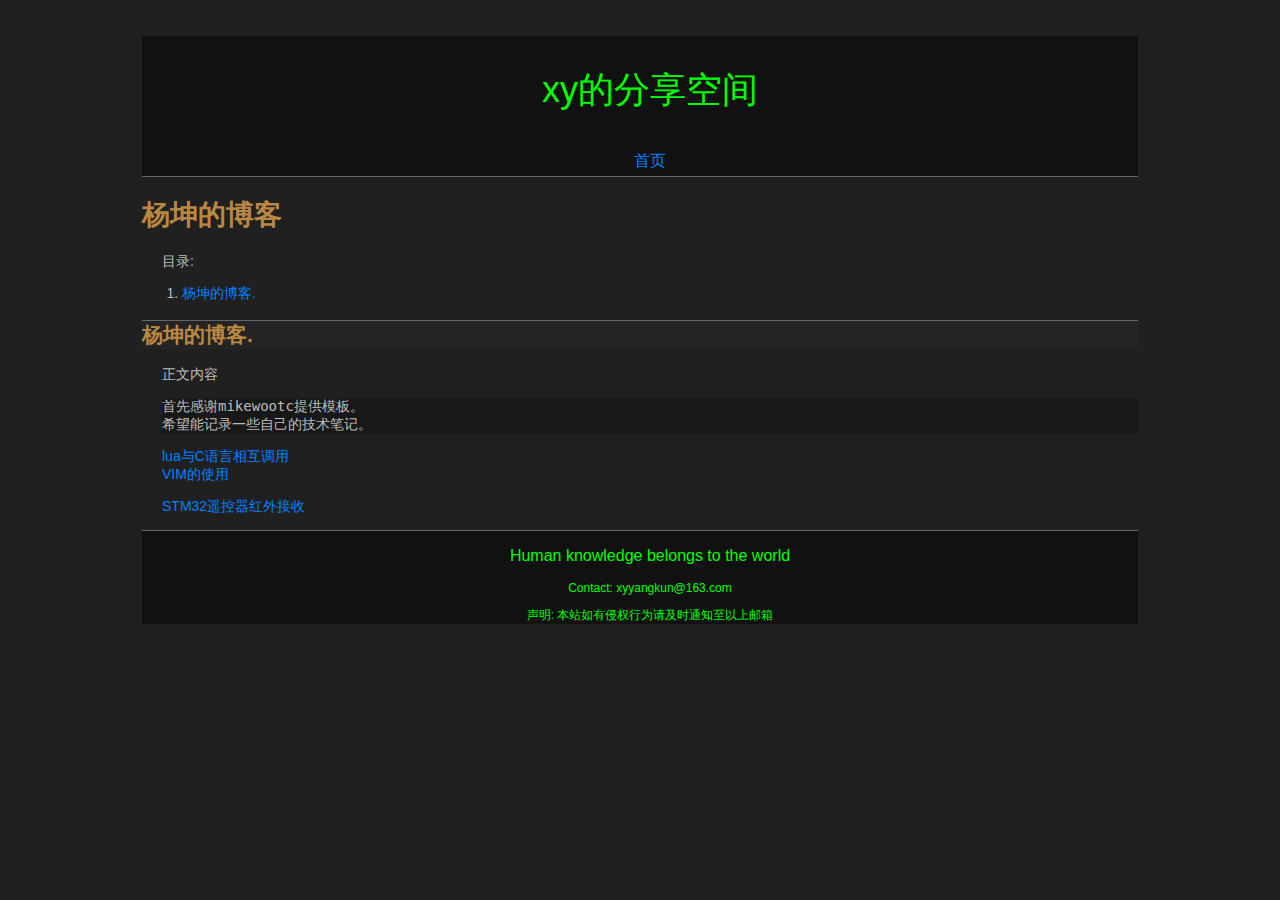
<file: index.html>
<!DOCTYPE html PUBLIC "-//W3C//DTD XHTML 1.0 Transitional//EN" "http://www.w3.org/TR/xhtml1/DTD/xhtml1-transitional.dtd">
<html xmlns="http://www.w3.org/1999/xhtml">
<head>
<meta http-equiv="Content-Type" content="text/html; charset=utf-8" />
<meta http-equiv="Content-Style-Type" content="text/css" />
<meta name="generator" content="pandoc" />




<link rel="stylesheet" href="style.css" type="text/css" />


<title>杨坤的博客</title>
<meta name="keywords" content="填写关键字, 以半角逗号分割">

<!--SyntaxHighlighter-->
<script type="text/javascript" src="scripts/shCore.js"></script>
<script type="text/javascript" src="scripts/shBrushPython.js"></script>
<script type="text/javascript" src="scripts/shBrushJScript.js"></script>
<link type="text/css" rel="stylesheet" href="styles/shCoreFadeToGrey.css"/>
<script type="text/javascript">SyntaxHighlighter.all();</script>

</head>


<body>
<div id="wrapper">

<div id="header">
    <p class="header_titleline">xy的分享空间</p>
    <p class="header_subline"><a href="/index.html">首页</a></p>
</div>
<h1>杨坤的博客</h1>

 <!--if(title)-->

<p>目录:</p>
<div id="TOC">
<ul>
<li><a href="#杨坤的博客.">杨坤的博客.</a></li>
</ul>
</div>
 <!--if(toc)-->

<!---title:杨坤的博客-->
<!---keywords:填写关键字, 以半角逗号分割-->
<h2 id="杨坤的博客.">杨坤的博客.</h2>
<p>正文内容</p>
<pre><code>首先感谢mikewootc提供模板。
希望能记录一些自己的技术笔记。</code></pre>
<p><a href="lua_c_call.html">lua与C语言相互调用</a><br />
<a href="vim_use.html">VIM的使用</a></p>
<p><a href="idr_recv.html">STM32遥控器红外接收</a></p>

<div id="footer">
    <p class="footer_titleline">Human knowledge belongs to the world</p>
    <p class="footer_subline">Contact: xyyangkun@163.com</p>
    <p class="footer_subline">声明: 本站如有侵权行为请及时通知至以上邮箱</p>
</div>
</div> <!--wrapper-->
</body>
</html>
</file>
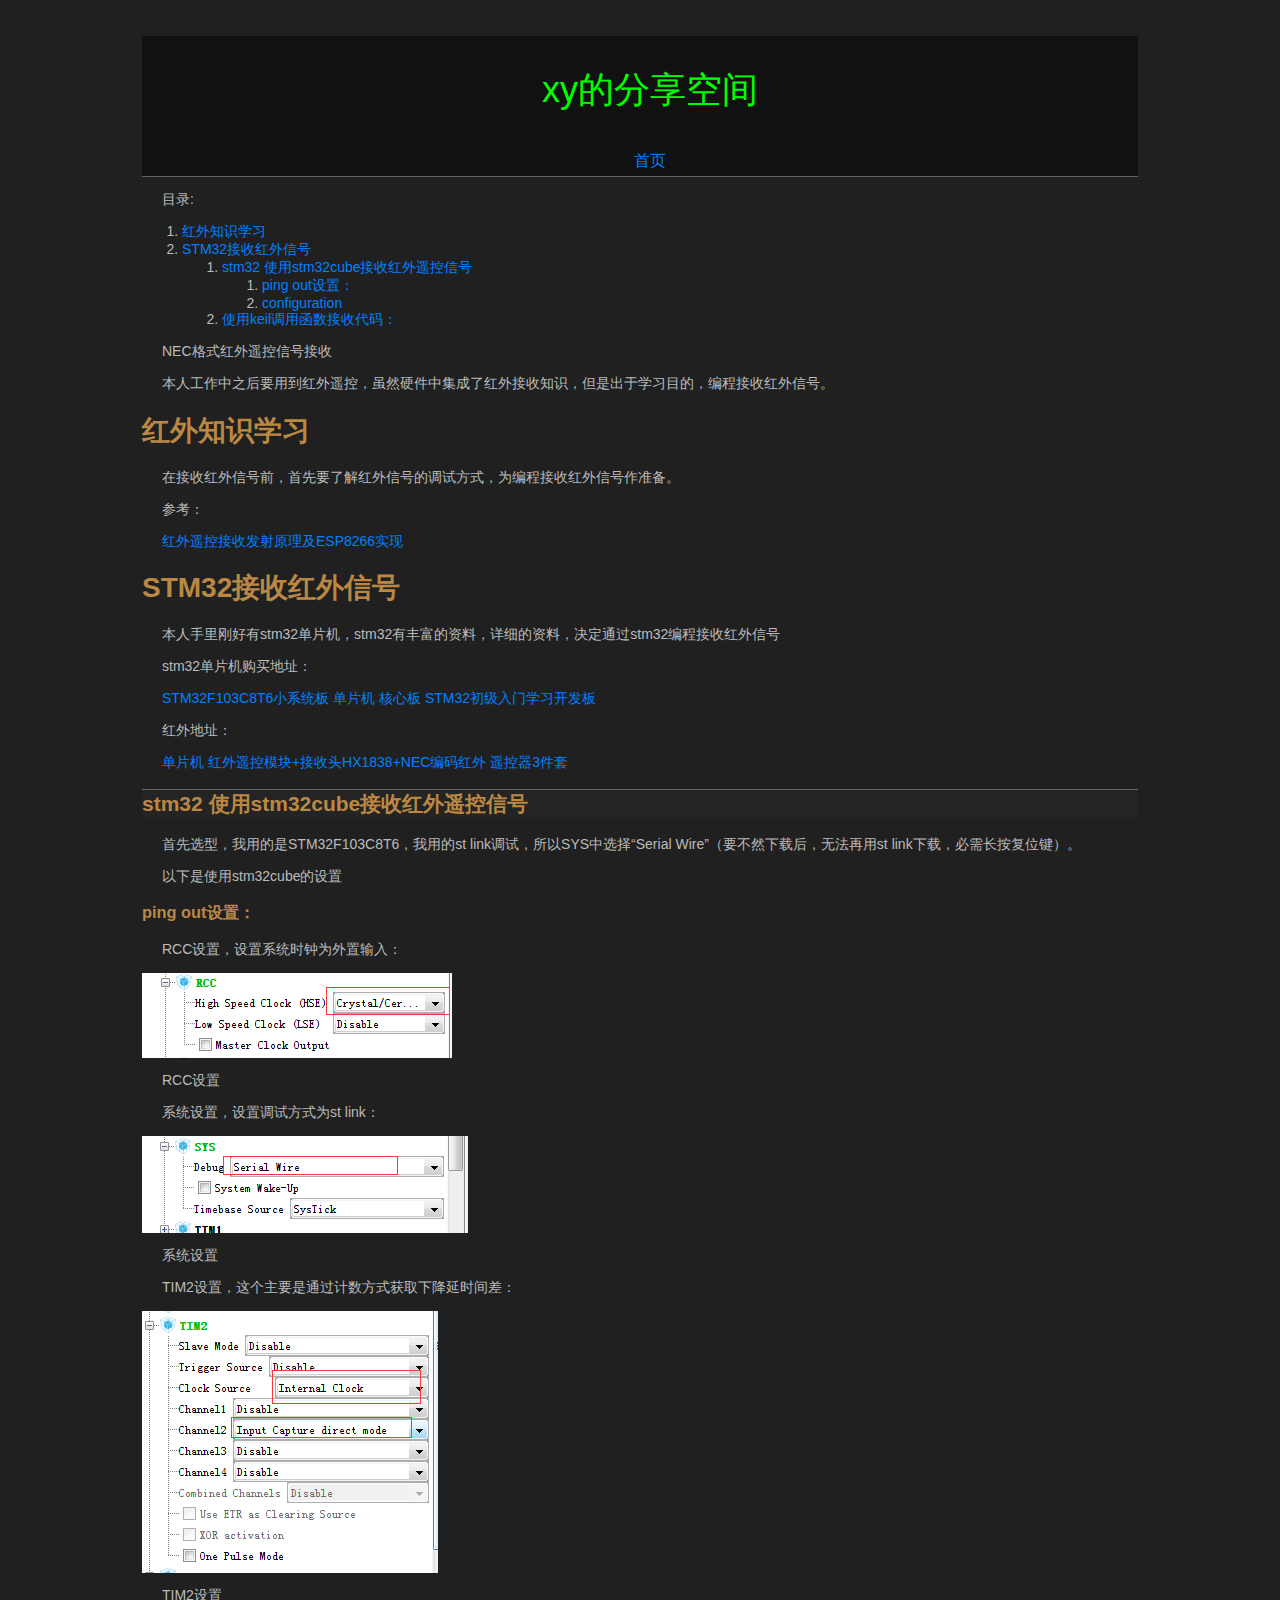
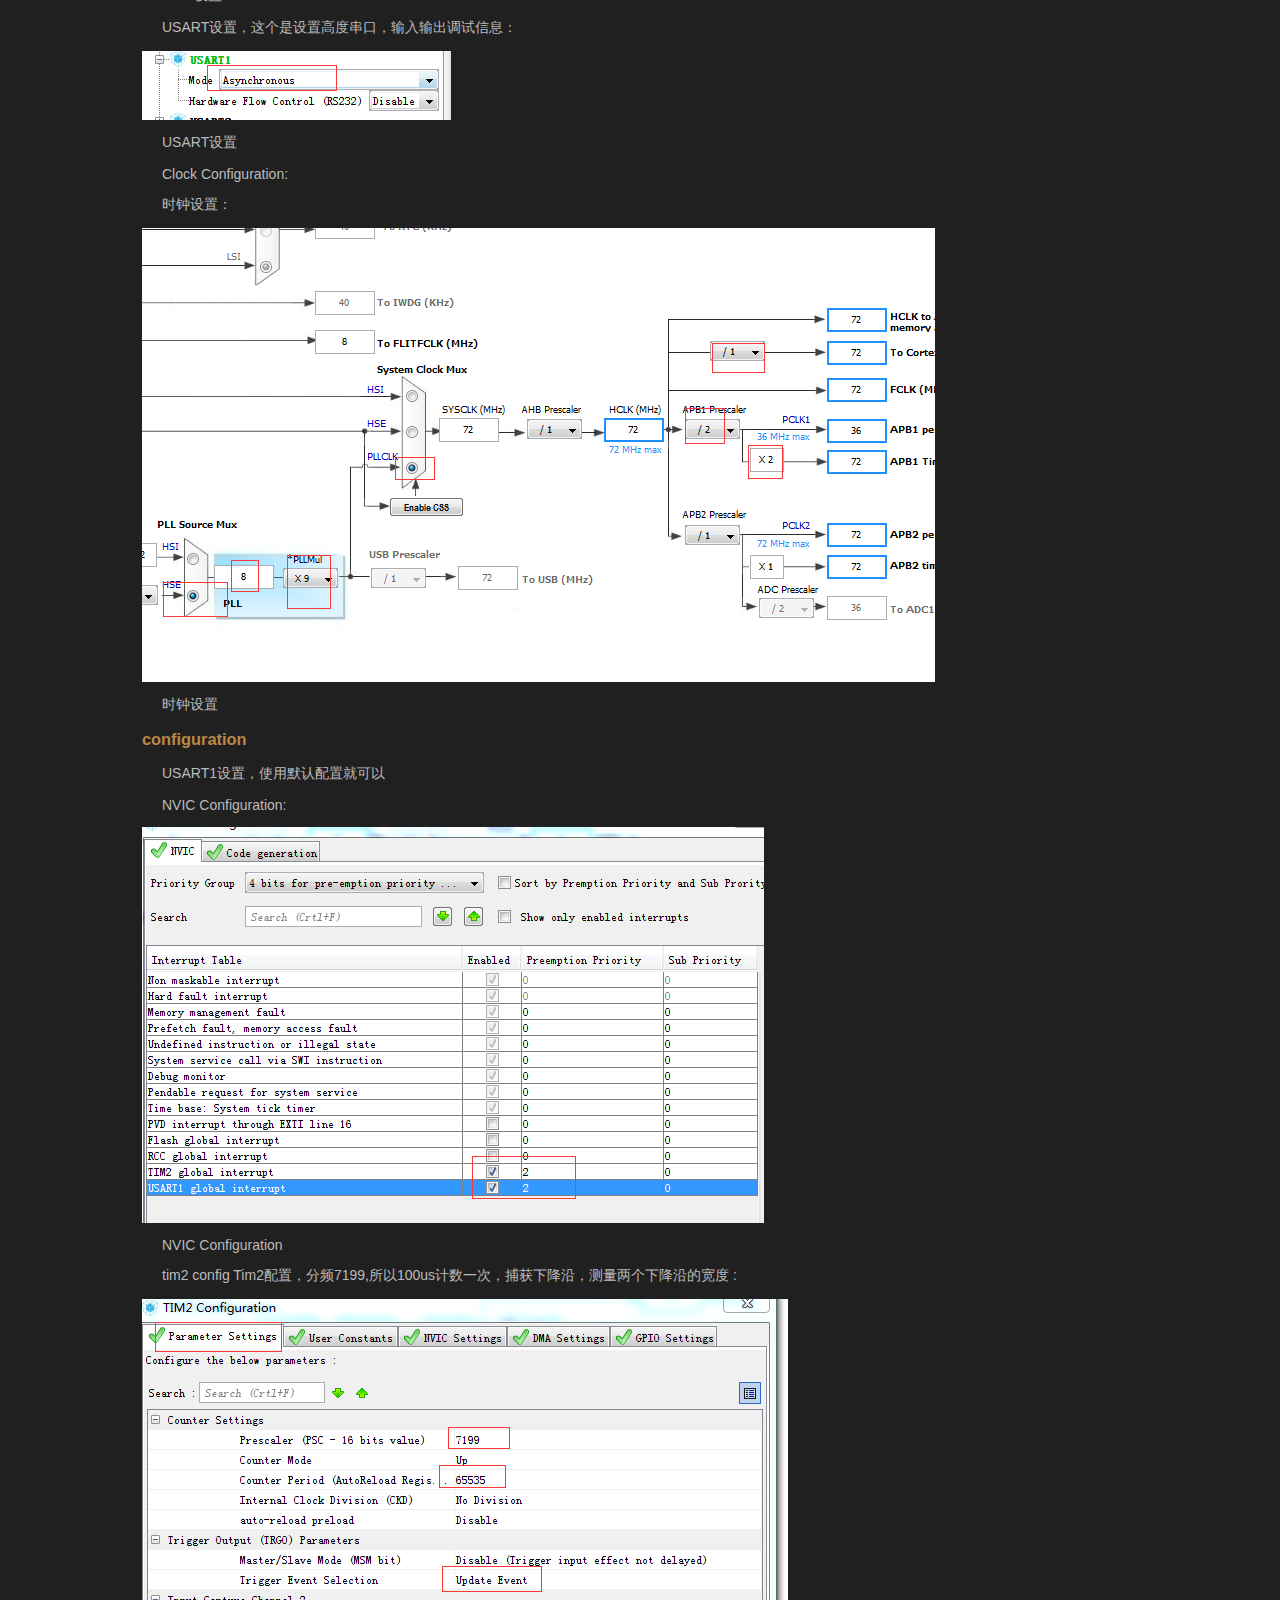
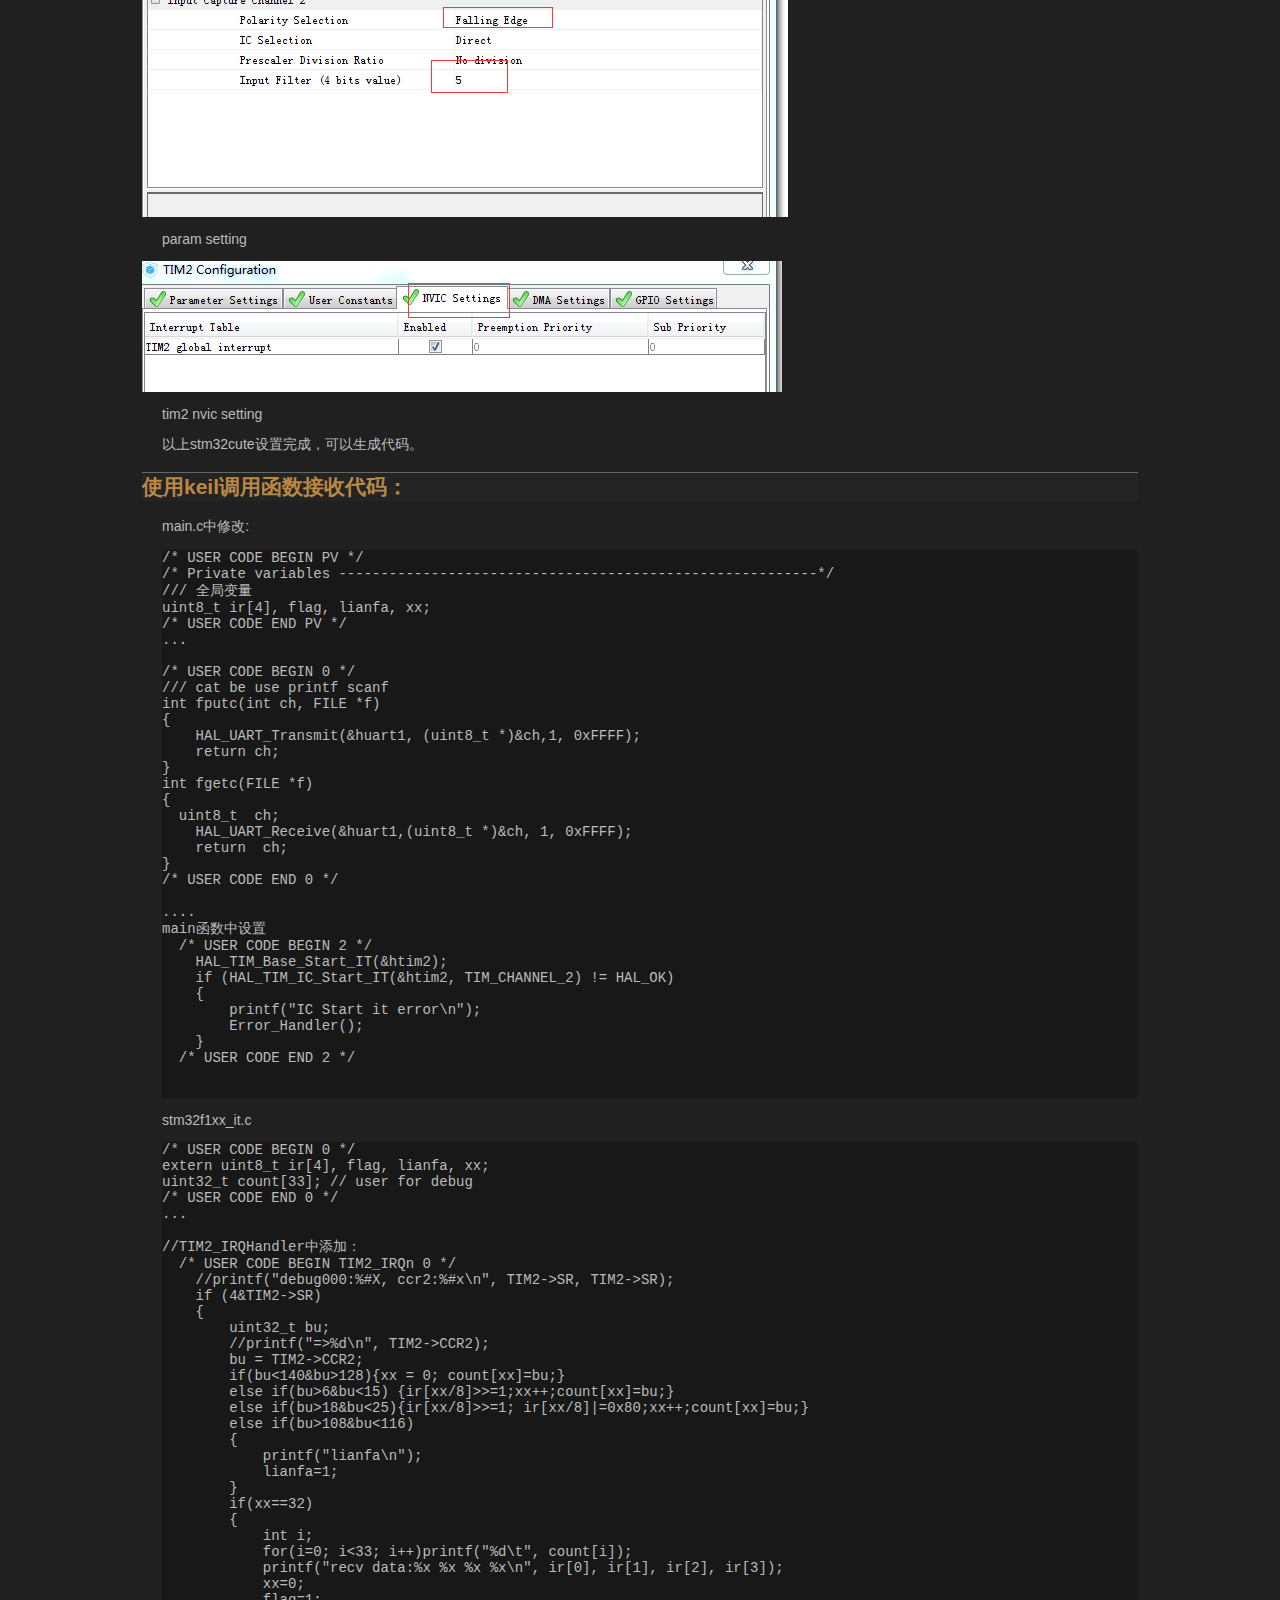
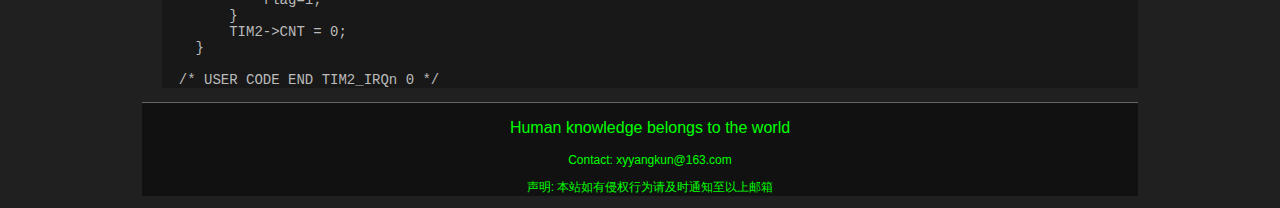
<file: idr_recv.html>
<!DOCTYPE html PUBLIC "-//W3C//DTD XHTML 1.0 Transitional//EN" "http://www.w3.org/TR/xhtml1/DTD/xhtml1-transitional.dtd">
<html xmlns="http://www.w3.org/1999/xhtml">
<head>
<meta http-equiv="Content-Type" content="text/html; charset=utf-8" />
<meta http-equiv="Content-Style-Type" content="text/css" />
<meta name="generator" content="pandoc" />




<link rel="stylesheet" href="style.css" type="text/css" />



<!--SyntaxHighlighter-->
<script type="text/javascript" src="scripts/shCore.js"></script>
<script type="text/javascript" src="scripts/shBrushPython.js"></script>
<script type="text/javascript" src="scripts/shBrushJScript.js"></script>
<link type="text/css" rel="stylesheet" href="styles/shCoreFadeToGrey.css"/>
<script type="text/javascript">SyntaxHighlighter.all();</script>

</head>


<body>
<div id="wrapper">

<div id="header">
    <p class="header_titleline">xy的分享空间</p>
    <p class="header_subline"><a href="/index.html">首页</a></p>
</div>


 <!--if(title)-->

<p>目录:</p>
<div id="TOC">
<ul>
<li><a href="#红外知识学习">红外知识学习</a></li>
<li><a href="#stm32接收红外信号">STM32接收红外信号</a><ul>
<li><a href="#stm32-使用stm32cube接收红外遥控信号">stm32 使用stm32cube接收红外遥控信号</a><ul>
<li><a href="#ping-out设置">ping out设置：</a></li>
<li><a href="#configuration">configuration</a></li>
</ul></li>
<li><a href="#使用keil调用函数接收代码">使用keil调用函数接收代码：</a></li>
</ul></li>
</ul>
</div>
 <!--if(toc)-->

<p>NEC格式红外遥控信号接收</p>
<p>本人工作中之后要用到红外遥控，虽然硬件中集成了红外接收知识，但是出于学习目的，编程接收红外信号。</p>
<h1 id="红外知识学习">红外知识学习</h1>
<p>在接收红外信号前，首先要了解红外信号的调试方式，为编程接收红外信号作准备。</p>
<p>参考：</p>
<p><a href="https://blog.csdn.net/flyingcys/article/details/78922588">红外遥控接收发射原理及ESP8266实现</a></p>
<h1 id="stm32接收红外信号">STM32接收红外信号</h1>
<p>本人手里刚好有stm32单片机，stm32有丰富的资料，详细的资料，决定通过stm32编程接收红外信号</p>
<p>stm32单片机购买地址：</p>
<p><a href="https://item.taobao.com/item.htm?spm=a1z09.2.0.0.7a1c2e8dZz1QRz&amp;id=551927199155&amp;_u=k1v61smfab7">STM32F103C8T6小系统板 单片机 核心板 STM32初级入门学习开发板</a></p>
<p>红外地址：</p>
<p><a href="https://detail.tmall.com/item.htm?id=553467229979&amp;spm=a1z09.2.0.0.7a1c2e8dZz1QRz&amp;_u=k1v61smcde0">单片机 红外遥控模块+接收头HX1838+NEC编码红外 遥控器3件套</a></p>
<h2 id="stm32-使用stm32cube接收红外遥控信号">stm32 使用stm32cube接收红外遥控信号</h2>
<p>首先选型，我用的是STM32F103C8T6，我用的st link调试，所以SYS中选择“Serial Wire”（要不然下载后，无法再用st link下载，必需长按复位键）。</p>
<p>以下是使用stm32cube的设置</p>
<h3 id="ping-out设置">ping out设置：</h3>
<p>RCC设置，设置系统时钟为外置输入：</p>
<div class="figure">
<img src=".\img\stm32_rcc.png" alt="RCC设置" />
<p class="caption">RCC设置</p>
</div>
<p>系统设置，设置调试方式为st link：</p>
<div class="figure">
<img src=".\img\stm32_sys.png" alt="系统设置" />
<p class="caption">系统设置</p>
</div>
<p>TIM2设置，这个主要是通过计数方式获取下降延时间差：</p>
<div class="figure">
<img src=".\img\stm32_tim2.png" alt="TIM2设置" />
<p class="caption">TIM2设置</p>
</div>
<p>USART设置，这个是设置高度串口，输入输出调试信息：</p>
<div class="figure">
<img src=".\img\stm32_usart1.png" alt="USART设置" />
<p class="caption">USART设置</p>
</div>
<p>Clock Configuration:</p>
<p>时钟设置：</p>
<div class="figure">
<img src=".\img\stm32_clock.png" alt="时钟设置" />
<p class="caption">时钟设置</p>
</div>
<h3 id="configuration">configuration</h3>
<p>USART1设置，使用默认配置就可以</p>
<p>NVIC Configuration:</p>
<div class="figure">
<img src=".\img\stm32_nvic_configuration.png" alt="NVIC Configuration" />
<p class="caption">NVIC Configuration</p>
</div>
<p>tim2 config Tim2配置，分频7199,所以100us计数一次，捕获下降沿，测量两个下降沿的宽度 :</p>
<div class="figure">
<img src=".\img\stm32_tim2_config_param.png" alt="param setting" />
<p class="caption">param setting</p>
</div>
<div class="figure">
<img src=".\img\stm32_tim2_nvic_setting.png" alt="tim2 nvic setting" />
<p class="caption">tim2 nvic setting</p>
</div>
<p>以上stm32cute设置完成，可以生成代码。</p>
<h2 id="使用keil调用函数接收代码">使用keil调用函数接收代码：</h2>
<p>main.c中修改:</p>
<pre><code>/* USER CODE BEGIN PV */
/* Private variables ---------------------------------------------------------*/
/// 全局变量
uint8_t ir[4], flag, lianfa, xx;
/* USER CODE END PV */
...

/* USER CODE BEGIN 0 */
/// cat be use printf scanf
int fputc(int ch, FILE *f)
{
    HAL_UART_Transmit(&amp;huart1, (uint8_t *)&amp;ch,1, 0xFFFF);
    return ch;
}
int fgetc(FILE *f)
{
  uint8_t  ch;
    HAL_UART_Receive(&amp;huart1,(uint8_t *)&amp;ch, 1, 0xFFFF);
    return  ch;
}
/* USER CODE END 0 */

....
main函数中设置
  /* USER CODE BEGIN 2 */
    HAL_TIM_Base_Start_IT(&amp;htim2);
    if (HAL_TIM_IC_Start_IT(&amp;htim2, TIM_CHANNEL_2) != HAL_OK)
    {
        printf(&quot;IC Start it error\n&quot;);
        Error_Handler();
    }
  /* USER CODE END 2 */
  
  </code></pre>
<p>stm32f1xx_it.c</p>
<pre><code>/* USER CODE BEGIN 0 */
extern uint8_t ir[4], flag, lianfa, xx;
uint32_t count[33]; // user for debug
/* USER CODE END 0 */
...

//TIM2_IRQHandler中添加：
  /* USER CODE BEGIN TIM2_IRQn 0 */
    //printf(&quot;debug000:%#X, ccr2:%#x\n&quot;, TIM2-&gt;SR, TIM2-&gt;SR);
    if (4&amp;TIM2-&gt;SR)
    {
        uint32_t bu;
        //printf(&quot;=&gt;%d\n&quot;, TIM2-&gt;CCR2);
        bu = TIM2-&gt;CCR2;
        if(bu&lt;140&amp;bu&gt;128){xx = 0; count[xx]=bu;}
        else if(bu&gt;6&amp;bu&lt;15) {ir[xx/8]&gt;&gt;=1;xx++;count[xx]=bu;}
        else if(bu&gt;18&amp;bu&lt;25){ir[xx/8]&gt;&gt;=1; ir[xx/8]|=0x80;xx++;count[xx]=bu;}
        else if(bu&gt;108&amp;bu&lt;116)
        {
            printf(&quot;lianfa\n&quot;);
            lianfa=1;
        }
        if(xx==32)
        {
            int i;
            for(i=0; i&lt;33; i++)printf(&quot;%d\t&quot;, count[i]);
            printf(&quot;recv data:%x %x %x %x\n&quot;, ir[0], ir[1], ir[2], ir[3]);
            xx=0;
            flag=1;
        }
        TIM2-&gt;CNT = 0;
    }

  /* USER CODE END TIM2_IRQn 0 */</code></pre>

<div id="footer">
    <p class="footer_titleline">Human knowledge belongs to the world</p>
    <p class="footer_subline">Contact: xyyangkun@163.com</p>
    <p class="footer_subline">声明: 本站如有侵权行为请及时通知至以上邮箱</p>
</div>
</div> <!--wrapper-->
</body>
</html>
</file>
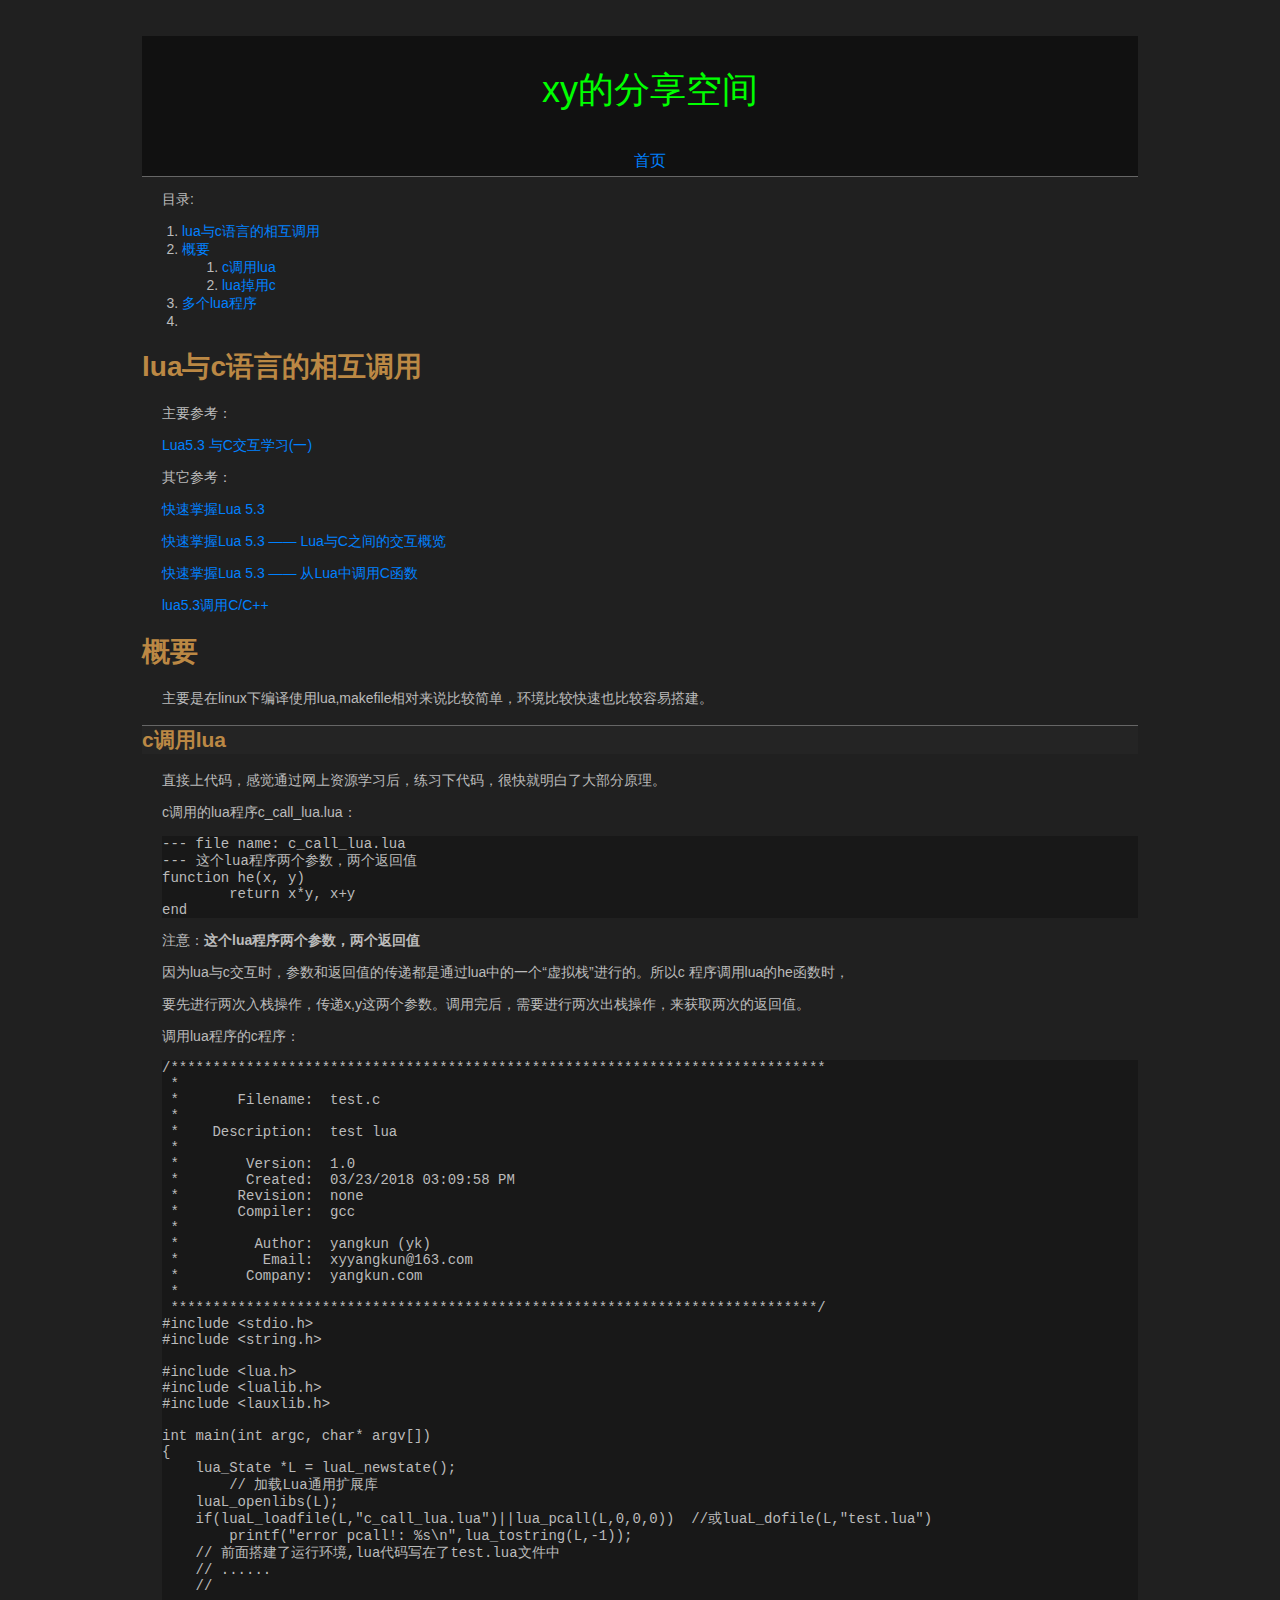
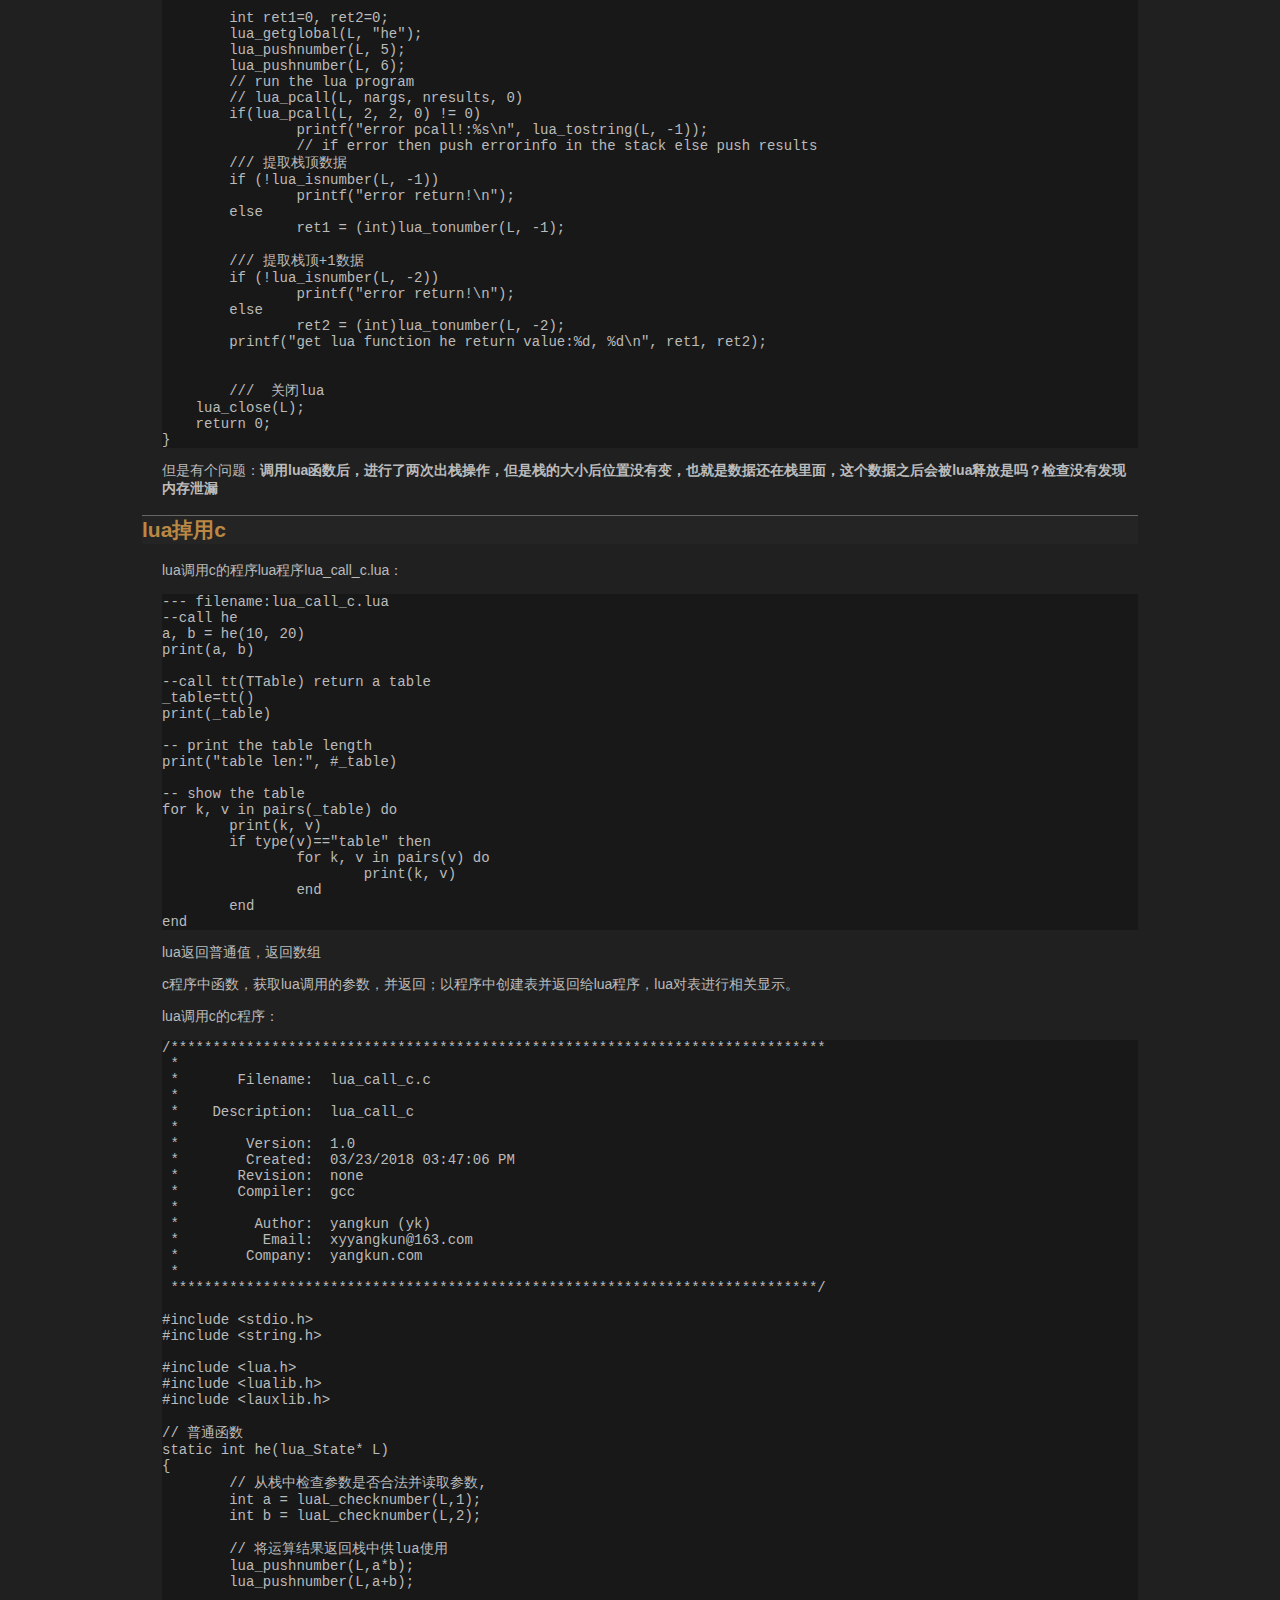
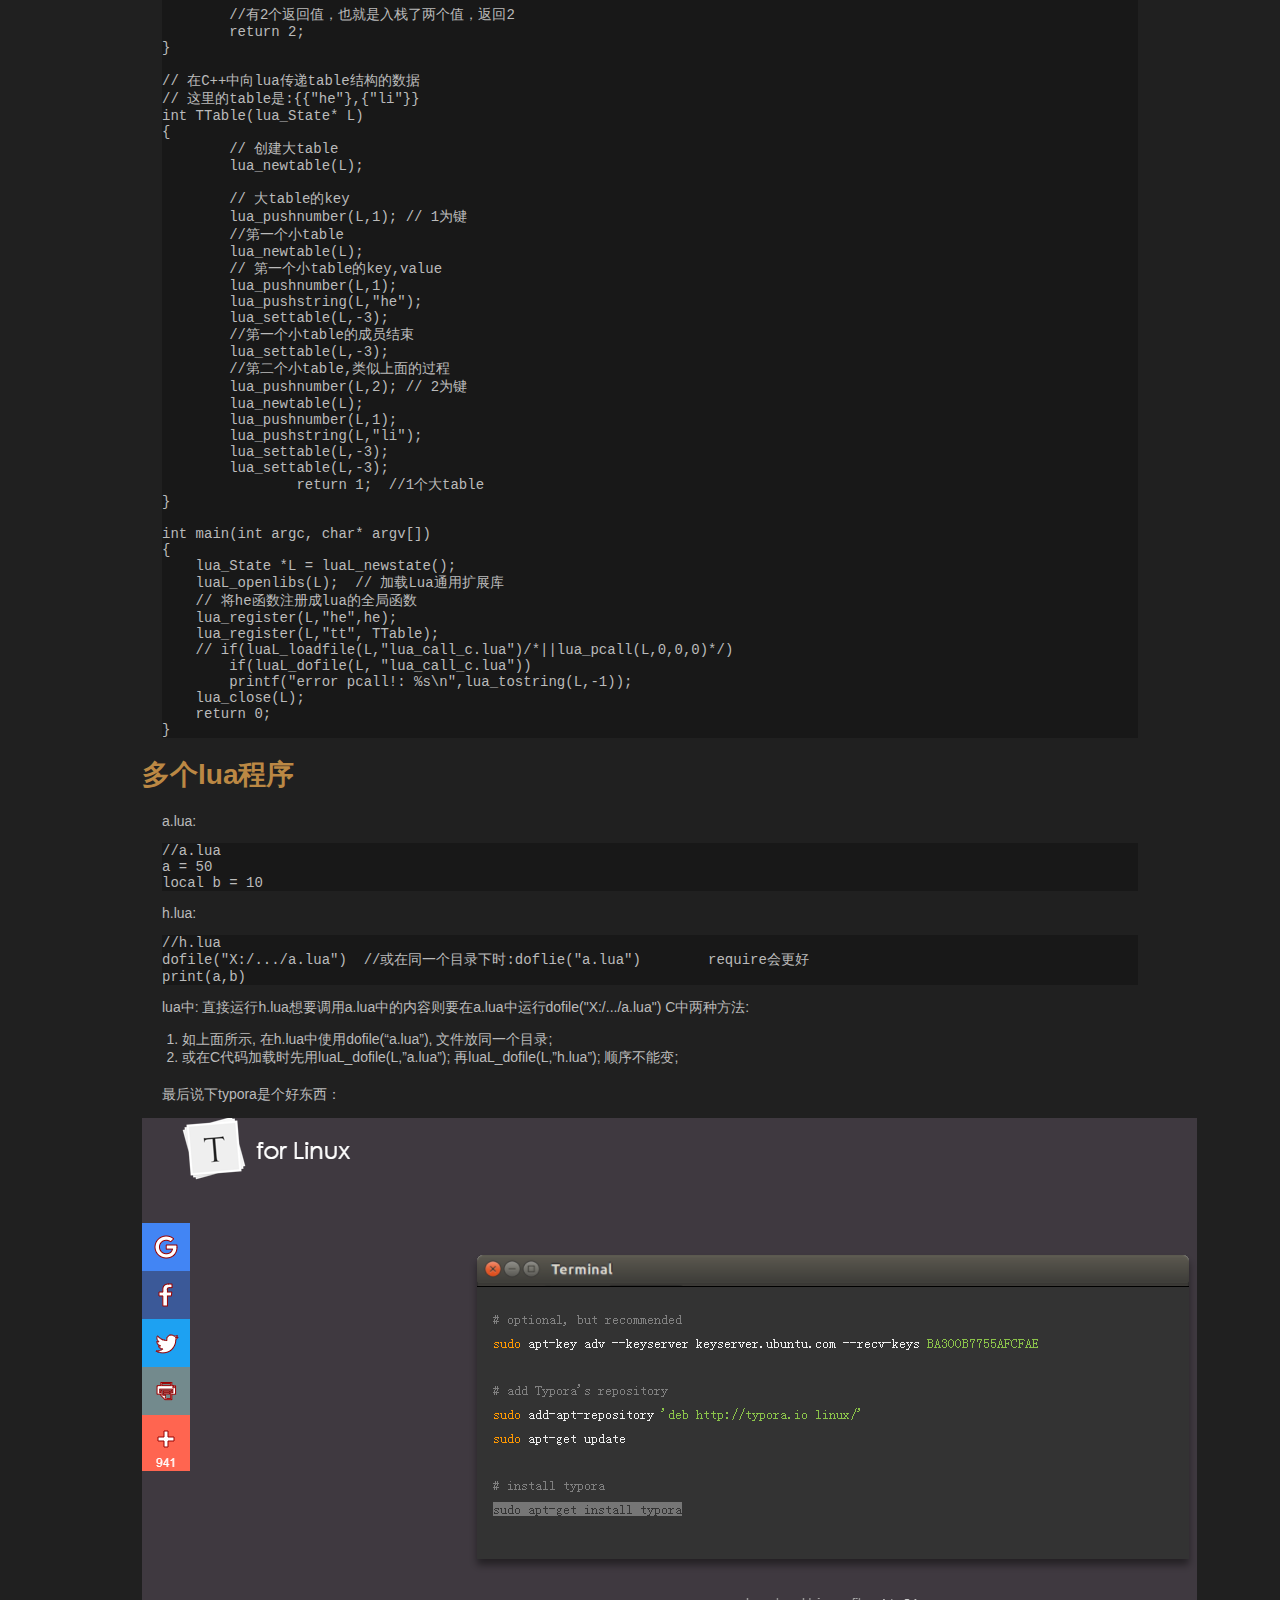
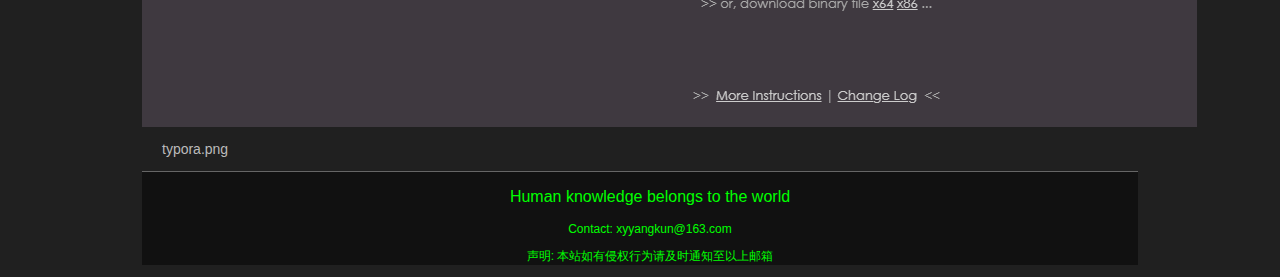
<file: lua_c_call.html>
<!DOCTYPE html PUBLIC "-//W3C//DTD XHTML 1.0 Transitional//EN" "http://www.w3.org/TR/xhtml1/DTD/xhtml1-transitional.dtd">
<html xmlns="http://www.w3.org/1999/xhtml">
<head>
<meta http-equiv="Content-Type" content="text/html; charset=utf-8" />
<meta http-equiv="Content-Style-Type" content="text/css" />
<meta name="generator" content="pandoc" />




<link rel="stylesheet" href="style.css" type="text/css" />



<!--SyntaxHighlighter-->
<script type="text/javascript" src="scripts/shCore.js"></script>
<script type="text/javascript" src="scripts/shBrushPython.js"></script>
<script type="text/javascript" src="scripts/shBrushJScript.js"></script>
<link type="text/css" rel="stylesheet" href="styles/shCoreFadeToGrey.css"/>
<script type="text/javascript">SyntaxHighlighter.all();</script>

</head>


<body>
<div id="wrapper">

<div id="header">
    <p class="header_titleline">xy的分享空间</p>
    <p class="header_subline"><a href="/index.html">首页</a></p>
</div>


 <!--if(title)-->

<p>目录:</p>
<div id="TOC">
<ul>
<li><a href="#lua与c语言的相互调用">lua与c语言的相互调用</a></li>
<li><a href="#概要">概要</a><ul>
<li><a href="#c调用lua">c调用lua</a></li>
<li><a href="#lua掉用c">lua掉用c</a></li>
</ul></li>
<li><a href="#多个lua程序">多个lua程序</a></li>
<li><a href="#section"></a></li>
</ul>
</div>
 <!--if(toc)-->

<h1 id="lua与c语言的相互调用">lua与c语言的相互调用</h1>
<p>主要参考：</p>
<p><a href="https://blog.csdn.net/bbhe_work/article/details/48950175">Lua5.3 与C交互学习(一)</a></p>
<p>其它参考：</p>
<p><a href="https://blog.csdn.net/column/details/quicklymasterlua5-3.html">快速掌握Lua 5.3</a></p>
<p><a href="https://blog.csdn.net/vermilliontear/article/details/50895658">快速掌握Lua 5.3 —— Lua与C之间的交互概览</a></p>
<p><a href="https://blog.csdn.net/vermilliontear/article/details/50947379">快速掌握Lua 5.3 —— 从Lua中调用C函数</a></p>
<p><a href="http://www.cnblogs.com/wolfred7464/p/5147675.html">lua5.3调用C/C++</a></p>
<h1 id="概要">概要</h1>
<p>主要是在linux下编译使用lua,makefile相对来说比较简单，环境比较快速也比较容易搭建。</p>
<h2 id="c调用lua">c调用lua</h2>
<p>直接上代码，感觉通过网上资源学习后，练习下代码，很快就明白了大部分原理。</p>
<p>c调用的lua程序c_call_lua.lua：</p>
<pre><code>--- file name: c_call_lua.lua
--- 这个lua程序两个参数，两个返回值
function he(x, y)
        return x*y, x+y
end</code></pre>
<p>注意：<strong>这个lua程序两个参数，两个返回值</strong></p>
<p>因为lua与c交互时，参数和返回值的传递都是通过lua中的一个“虚拟栈”进行的。所以c 程序调用lua的he函数时，</p>
<p>要先进行两次入栈操作，传递x,y这两个参数。调用完后，需要进行两次出栈操作，来获取两次的返回值。</p>
<p>调用lua程序的c程序：</p>
<pre><code>/******************************************************************************
 *
 *       Filename:  test.c
 *
 *    Description:  test lua
 *
 *        Version:  1.0
 *        Created:  03/23/2018 03:09:58 PM
 *       Revision:  none
 *       Compiler:  gcc
 *
 *         Author:  yangkun (yk)
 *          Email:  xyyangkun@163.com
 *        Company:  yangkun.com
 *
 *****************************************************************************/
#include &lt;stdio.h&gt;
#include &lt;string.h&gt;

#include &lt;lua.h&gt;
#include &lt;lualib.h&gt;
#include &lt;lauxlib.h&gt;

int main(int argc, char* argv[])
{
    lua_State *L = luaL_newstate();
        // 加载Lua通用扩展库
    luaL_openlibs(L);
    if(luaL_loadfile(L,&quot;c_call_lua.lua&quot;)||lua_pcall(L,0,0,0))  //或luaL_dofile(L,&quot;test.lua&quot;)
        printf(&quot;error pcall!: %s\n&quot;,lua_tostring(L,-1));
    // 前面搭建了运行环境,lua代码写在了test.lua文件中
    // ......
    //

        int ret1=0, ret2=0;
        lua_getglobal(L, &quot;he&quot;);
        lua_pushnumber(L, 5);
        lua_pushnumber(L, 6);
        // run the lua program
        // lua_pcall(L, nargs, nresults, 0)
        if(lua_pcall(L, 2, 2, 0) != 0)
                printf(&quot;error pcall!:%s\n&quot;, lua_tostring(L, -1));
                // if error then push errorinfo in the stack else push results
        /// 提取栈顶数据
        if (!lua_isnumber(L, -1))
                printf(&quot;error return!\n&quot;);
        else
                ret1 = (int)lua_tonumber(L, -1);

        /// 提取栈顶+1数据
        if (!lua_isnumber(L, -2))
                printf(&quot;error return!\n&quot;);
        else
                ret2 = (int)lua_tonumber(L, -2);
        printf(&quot;get lua function he return value:%d, %d\n&quot;, ret1, ret2);


        ///  关闭lua
    lua_close(L);
    return 0;
}</code></pre>
<p>但是有个问题：<strong>调用lua函数后，进行了两次出栈操作，但是栈的大小后位置没有变，也就是数据还在栈里面，这个数据之后会被lua释放是吗？检查没有发现内存泄漏</strong></p>
<h2 id="lua掉用c">lua掉用c</h2>
<p>lua调用c的程序lua程序lua_call_c.lua：</p>
<pre><code>--- filename:lua_call_c.lua
--call he
a, b = he(10, 20)
print(a, b)

--call tt(TTable) return a table
_table=tt()
print(_table)

-- print the table length
print(&quot;table len:&quot;, #_table)

-- show the table
for k, v in pairs(_table) do
        print(k, v)
        if type(v)==&quot;table&quot; then
                for k, v in pairs(v) do
                        print(k, v)
                end
        end
end
</code></pre>
<p>lua返回普通值，返回数组</p>
<p>c程序中函数，获取lua调用的参数，并返回；以程序中创建表并返回给lua程序，lua对表进行相关显示。</p>
<p>lua调用c的c程序：</p>
<pre><code>/******************************************************************************
 *
 *       Filename:  lua_call_c.c
 *
 *    Description:  lua_call_c
 *
 *        Version:  1.0
 *        Created:  03/23/2018 03:47:06 PM
 *       Revision:  none
 *       Compiler:  gcc
 *
 *         Author:  yangkun (yk)
 *          Email:  xyyangkun@163.com
 *        Company:  yangkun.com
 *
 *****************************************************************************/

#include &lt;stdio.h&gt;
#include &lt;string.h&gt;

#include &lt;lua.h&gt;
#include &lt;lualib.h&gt;
#include &lt;lauxlib.h&gt;

// 普通函数
static int he(lua_State* L)
{
        // 从栈中检查参数是否合法并读取参数,
        int a = luaL_checknumber(L,1);
        int b = luaL_checknumber(L,2);

        // 将运算结果返回栈中供lua使用
        lua_pushnumber(L,a*b);
        lua_pushnumber(L,a+b);

        //有2个返回值，也就是入栈了两个值，返回2
        return 2;
}

// 在C++中向lua传递table结构的数据
// 这里的table是:{{&quot;he&quot;},{&quot;li&quot;}}
int TTable(lua_State* L)
{
        // 创建大table
        lua_newtable(L);

        // 大table的key
        lua_pushnumber(L,1); // 1为键
        //第一个小table
        lua_newtable(L);
        // 第一个小table的key,value
        lua_pushnumber(L,1);
        lua_pushstring(L,&quot;he&quot;);
        lua_settable(L,-3);
        //第一个小table的成员结束
        lua_settable(L,-3);
        //第二个小table,类似上面的过程
        lua_pushnumber(L,2); // 2为键
        lua_newtable(L);
        lua_pushnumber(L,1);
        lua_pushstring(L,&quot;li&quot;);
        lua_settable(L,-3);
        lua_settable(L,-3);
                return 1;  //1个大table
}

int main(int argc, char* argv[])
{
    lua_State *L = luaL_newstate();
    luaL_openlibs(L);  // 加载Lua通用扩展库
    // 将he函数注册成lua的全局函数
    lua_register(L,&quot;he&quot;,he);
    lua_register(L,&quot;tt&quot;, TTable);
    // if(luaL_loadfile(L,&quot;lua_call_c.lua&quot;)/*||lua_pcall(L,0,0,0)*/)
        if(luaL_dofile(L, &quot;lua_call_c.lua&quot;))
        printf(&quot;error pcall!: %s\n&quot;,lua_tostring(L,-1));
    lua_close(L);
    return 0;
}
</code></pre>
<h1 id="多个lua程序">多个lua程序</h1>
<p>a.lua:</p>
<pre><code>//a.lua
a = 50
local b = 10</code></pre>
<p>h.lua:</p>
<pre><code>//h.lua
dofile(&quot;X:/.../a.lua&quot;)  //或在同一个目录下时:doflie(&quot;a.lua&quot;)        require会更好
print(a,b)</code></pre>
<p>lua中: 直接运行h.lua想要调用a.lua中的内容则要在a.lua中运行dofile(&quot;X:/.../a.lua&quot;) C中两种方法:</p>
<ul>
<li>如上面所示, 在h.lua中使用dofile(“a.lua”), 文件放同一个目录;</li>
<li>或在C代码加载时先用luaL_dofile(L,”a.lua”); 再luaL_dofile(L,”h.lua”); 顺序不能变;</li>
</ul>
<h1 id="section"></h1>
<p>最后说下typora是个好东西：</p>
<div class="figure">
<img src="img/typora.png" alt="typora.png" />
<p class="caption">typora.png</p>
</div>

<div id="footer">
    <p class="footer_titleline">Human knowledge belongs to the world</p>
    <p class="footer_subline">Contact: xyyangkun@163.com</p>
    <p class="footer_subline">声明: 本站如有侵权行为请及时通知至以上邮箱</p>
</div>
</div> <!--wrapper-->
</body>
</html>
</file>
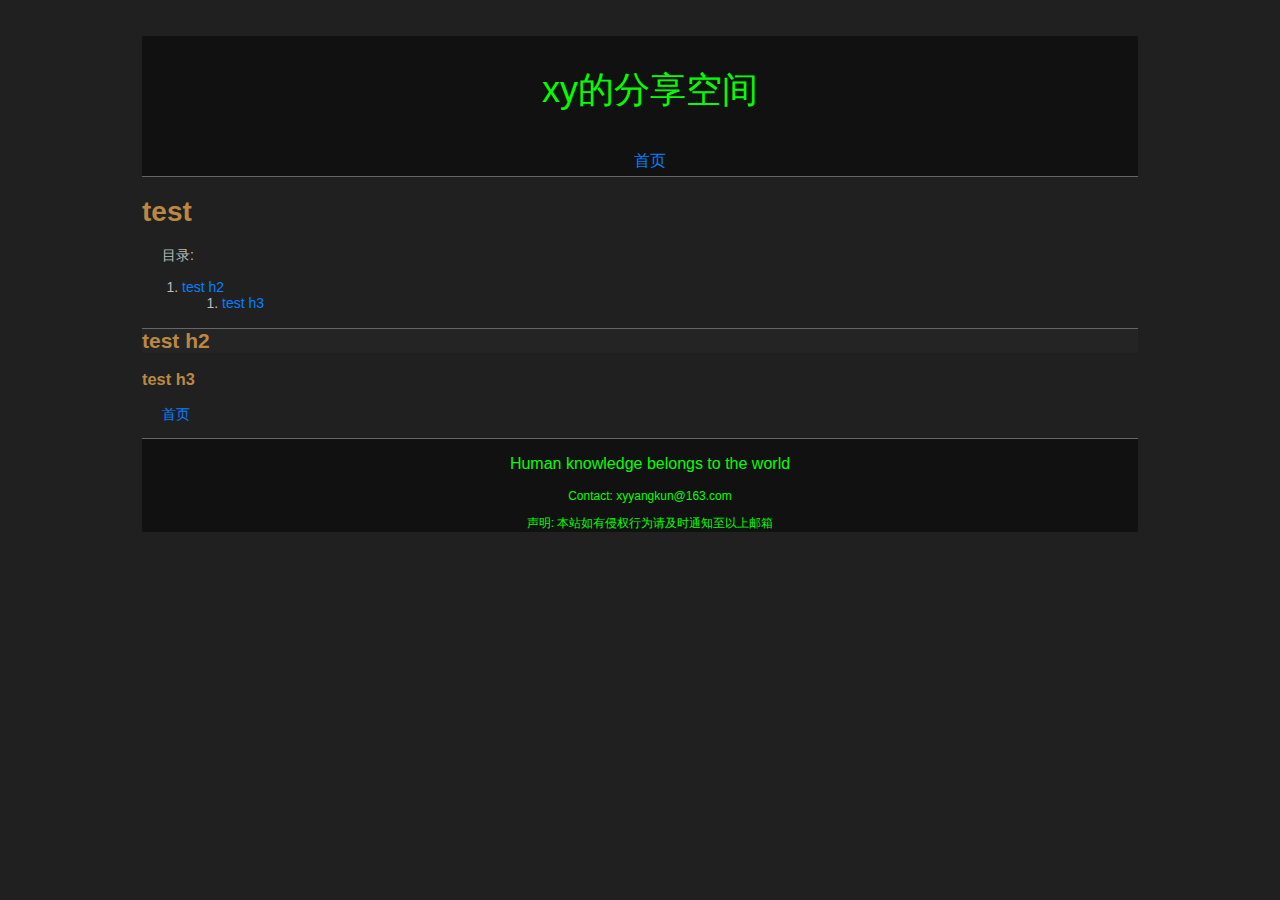
<file: test.html>
<!DOCTYPE html PUBLIC "-//W3C//DTD XHTML 1.0 Transitional//EN" "http://www.w3.org/TR/xhtml1/DTD/xhtml1-transitional.dtd">
<html xmlns="http://www.w3.org/1999/xhtml">
<head>
<meta http-equiv="Content-Type" content="text/html; charset=utf-8" />
<meta http-equiv="Content-Style-Type" content="text/css" />
<meta name="generator" content="pandoc" />




<link rel="stylesheet" href="style.css" type="text/css" />


<title>test</title>
<meta name="keywords" content="填写关键字, 以半角逗号分割">

<!--SyntaxHighlighter-->
<script type="text/javascript" src="scripts/shCore.js"></script>
<script type="text/javascript" src="scripts/shBrushPython.js"></script>
<script type="text/javascript" src="scripts/shBrushJScript.js"></script>
<link type="text/css" rel="stylesheet" href="styles/shCoreFadeToGrey.css"/>
<script type="text/javascript">SyntaxHighlighter.all();</script>

</head>


<body>
<div id="wrapper">

<div id="header">
    <p class="header_titleline">xy的分享空间</p>
    <p class="header_subline"><a href="/index.html">首页</a></p>
</div>
<h1>test</h1>

 <!--if(title)-->

<p>目录:</p>
<div id="TOC">
<ul>
<li><a href="#test-h2">test h2</a><ul>
<li><a href="#test-h3">test h3</a></li>
</ul></li>
</ul>
</div>
 <!--if(toc)-->

<!---title:test-->
<!---keywords:填写关键字, 以半角逗号分割-->
<h2 id="test-h2">test h2</h2>
<h3 id="test-h3">test h3</h3>
<p><a href="index.html">首页</a></p>

<div id="footer">
    <p class="footer_titleline">Human knowledge belongs to the world</p>
    <p class="footer_subline">Contact: xyyangkun@163.com</p>
    <p class="footer_subline">声明: 本站如有侵权行为请及时通知至以上邮箱</p>
</div>
</div> <!--wrapper-->
</body>
</html>
</file>
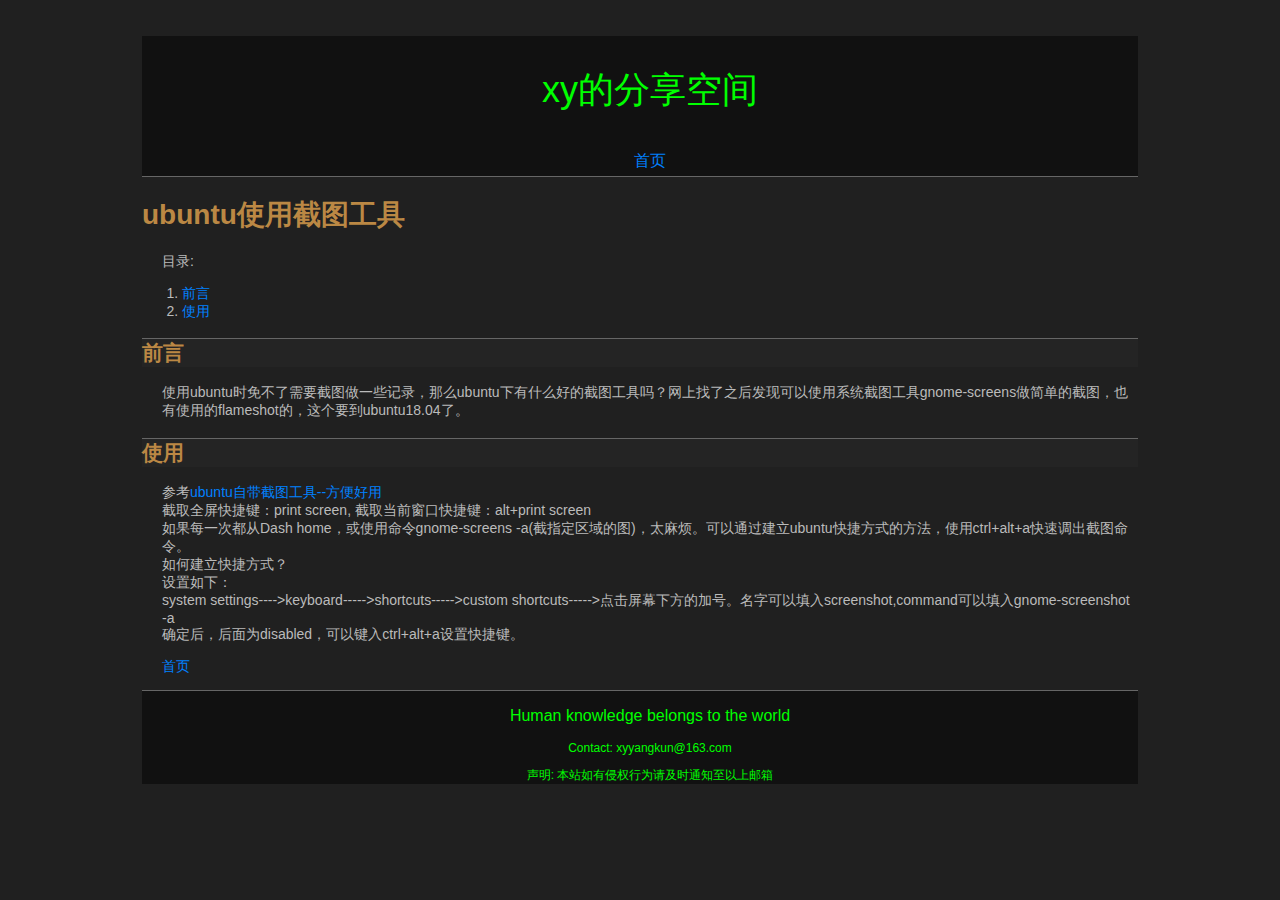
<file: ubuntu_screenshot.html>
<!DOCTYPE html PUBLIC "-//W3C//DTD XHTML 1.0 Transitional//EN" "http://www.w3.org/TR/xhtml1/DTD/xhtml1-transitional.dtd">
<html xmlns="http://www.w3.org/1999/xhtml">
<head>
<meta http-equiv="Content-Type" content="text/html; charset=utf-8" />
<meta http-equiv="Content-Style-Type" content="text/css" />
<meta name="generator" content="pandoc" />




<link rel="stylesheet" href="style.css" type="text/css" />


<title>ubuntu使用截图工具</title>
<meta name="keywords" content="ubuntu,ubuntu使用,截图工具">

<!--SyntaxHighlighter-->
<script type="text/javascript" src="scripts/shCore.js"></script>
<script type="text/javascript" src="scripts/shBrushPython.js"></script>
<script type="text/javascript" src="scripts/shBrushJScript.js"></script>
<link type="text/css" rel="stylesheet" href="styles/shCoreFadeToGrey.css"/>
<script type="text/javascript">SyntaxHighlighter.all();</script>

</head>


<body>
<div id="wrapper">

<div id="header">
    <p class="header_titleline">xy的分享空间</p>
    <p class="header_subline"><a href="/index.html">首页</a></p>
</div>
<h1>ubuntu使用截图工具</h1>

 <!--if(title)-->

<p>目录:</p>
<div id="TOC">
<ul>
<li><a href="#前言">前言</a></li>
<li><a href="#使用">使用</a></li>
</ul>
</div>
 <!--if(toc)-->

<!---title:ubuntu使用截图工具-->
<!---keywords:ubuntu,ubuntu使用,截图工具-->
<h2 id="前言">前言</h2>
<p>使用ubuntu时免不了需要截图做一些记录，那么ubuntu下有什么好的截图工具吗？网上找了之后发现可以使用系统截图工具gnome-screens做简单的截图，也有使用的flameshot的，这个要到ubuntu18.04了。</p>
<h2 id="使用">使用</h2>
<p>参考<a href="https://blog.csdn.net/qq_38880380/article/details/78233687">ubuntu自带截图工具--方便好用</a><br />
截取全屏快捷键：print screen, 截取当前窗口快捷键：alt+print screen<br />
如果每一次都从Dash home，或使用命令gnome-screens -a(截指定区域的图)，太麻烦。可以通过建立ubuntu快捷方式的方法，使用ctrl+alt+a快速调出截图命令。<br />
如何建立快捷方式？<br />
设置如下：<br />
system settings----&gt;keyboard-----&gt;shortcuts-----&gt;custom shortcuts-----&gt;点击屏幕下方的加号。名字可以填入screenshot,command可以填入gnome-screenshot -a<br />
确定后，后面为disabled，可以键入ctrl+alt+a设置快捷键。</p>
<p><a href="index.html">首页</a></p>

<div id="footer">
    <p class="footer_titleline">Human knowledge belongs to the world</p>
    <p class="footer_subline">Contact: xyyangkun@163.com</p>
    <p class="footer_subline">声明: 本站如有侵权行为请及时通知至以上邮箱</p>
</div>
</div> <!--wrapper-->
</body>
</html>
</file>
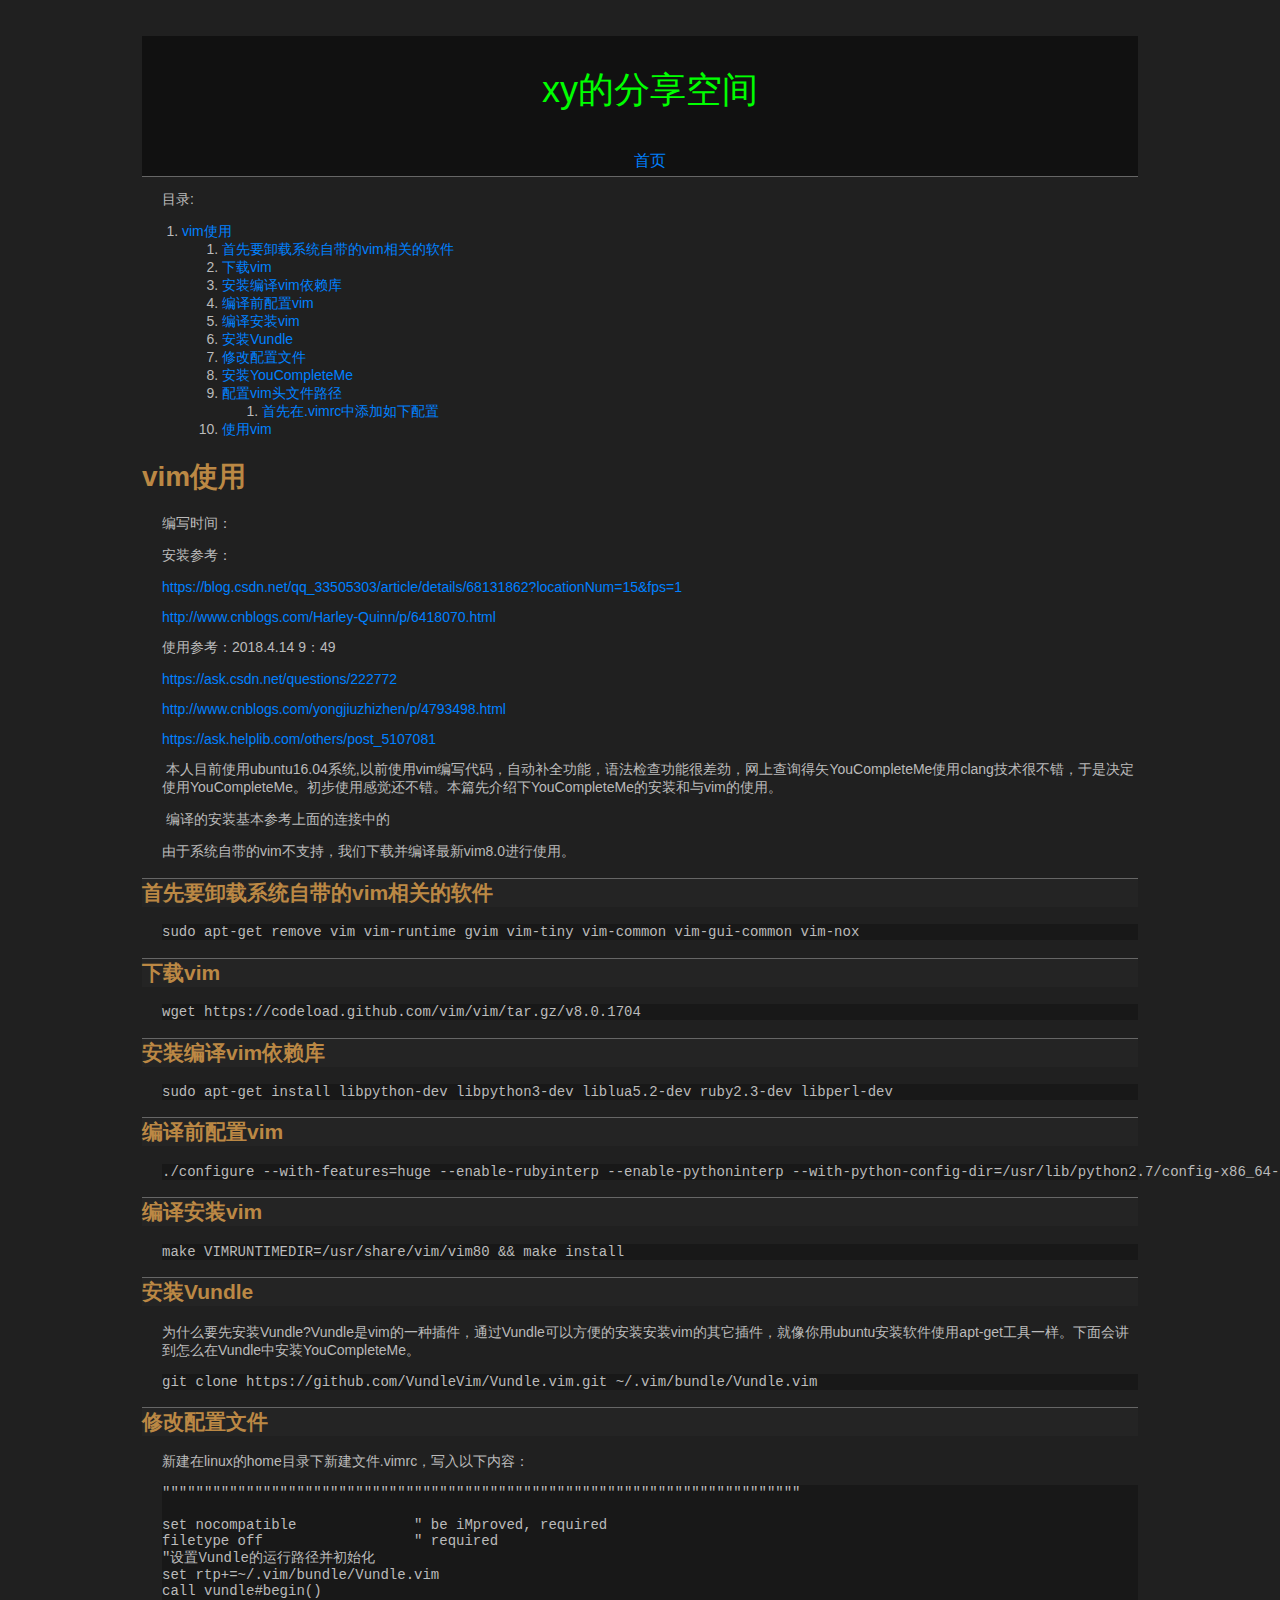
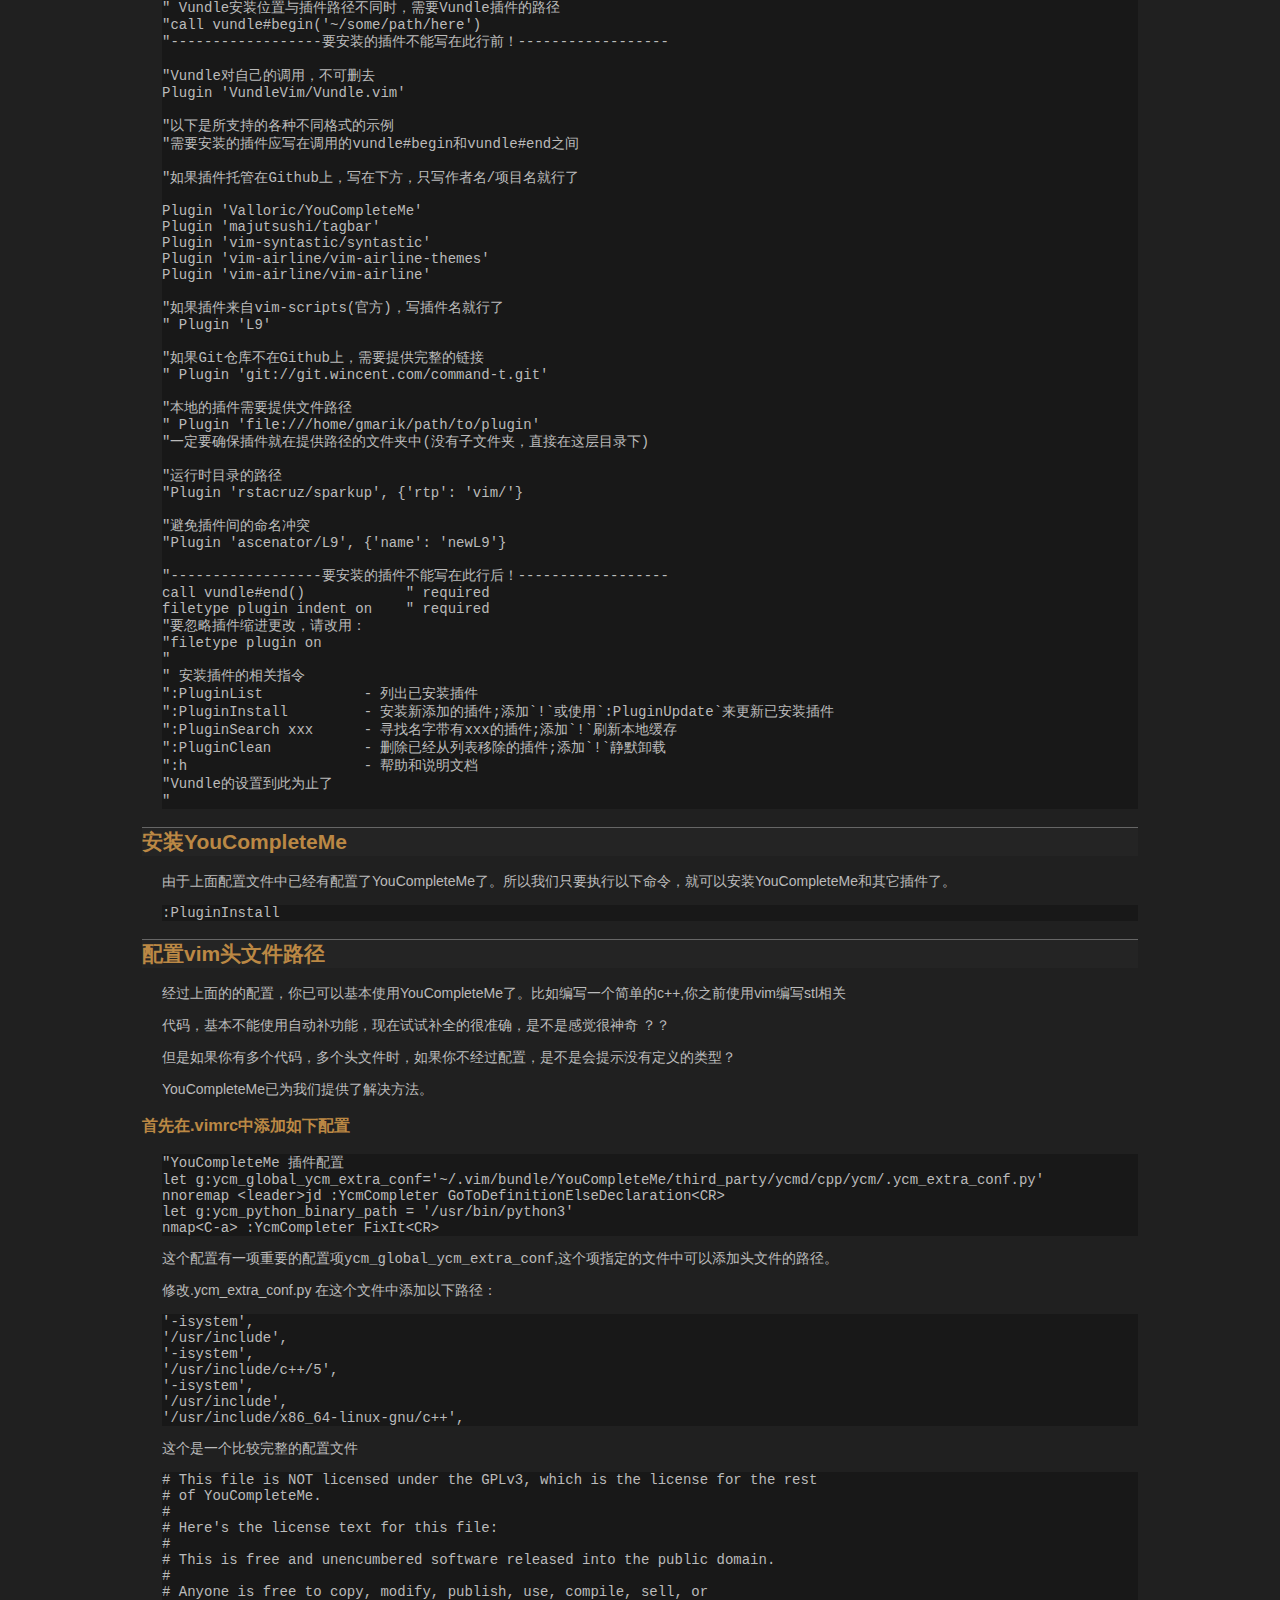
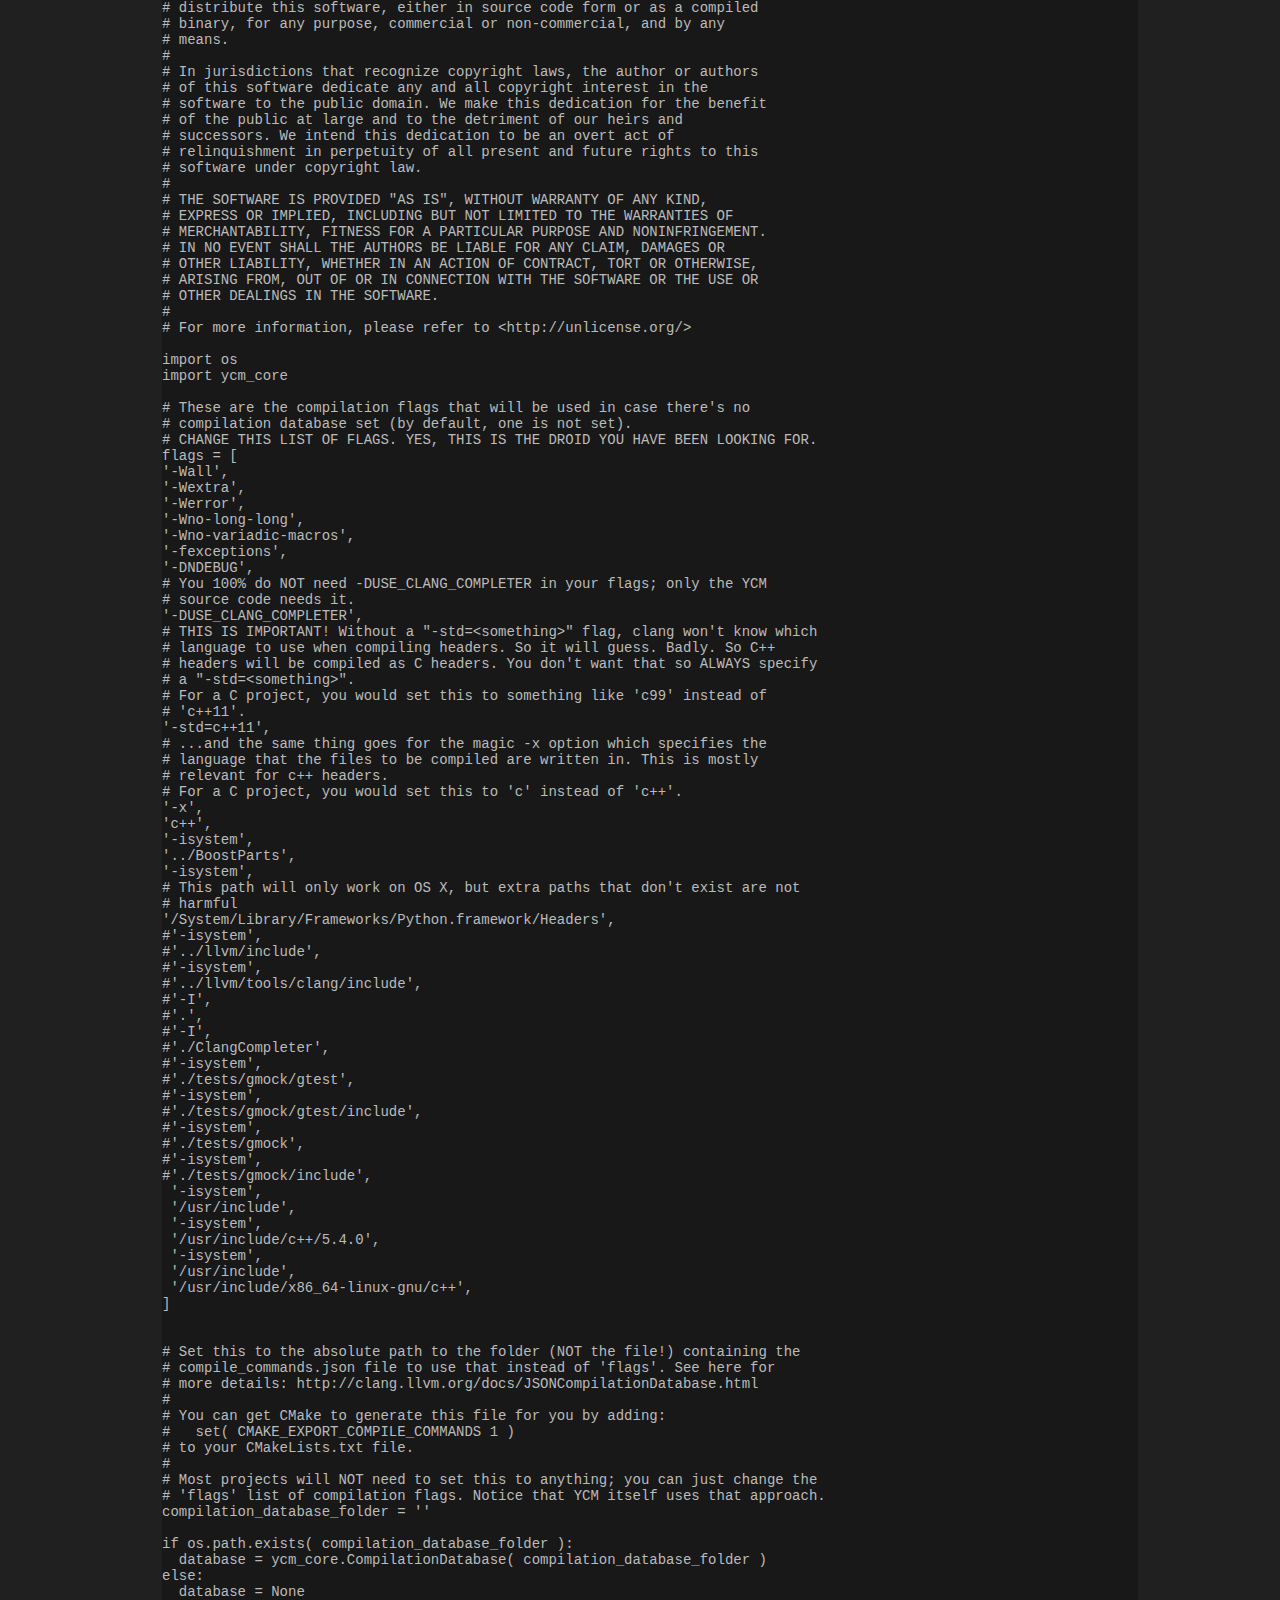
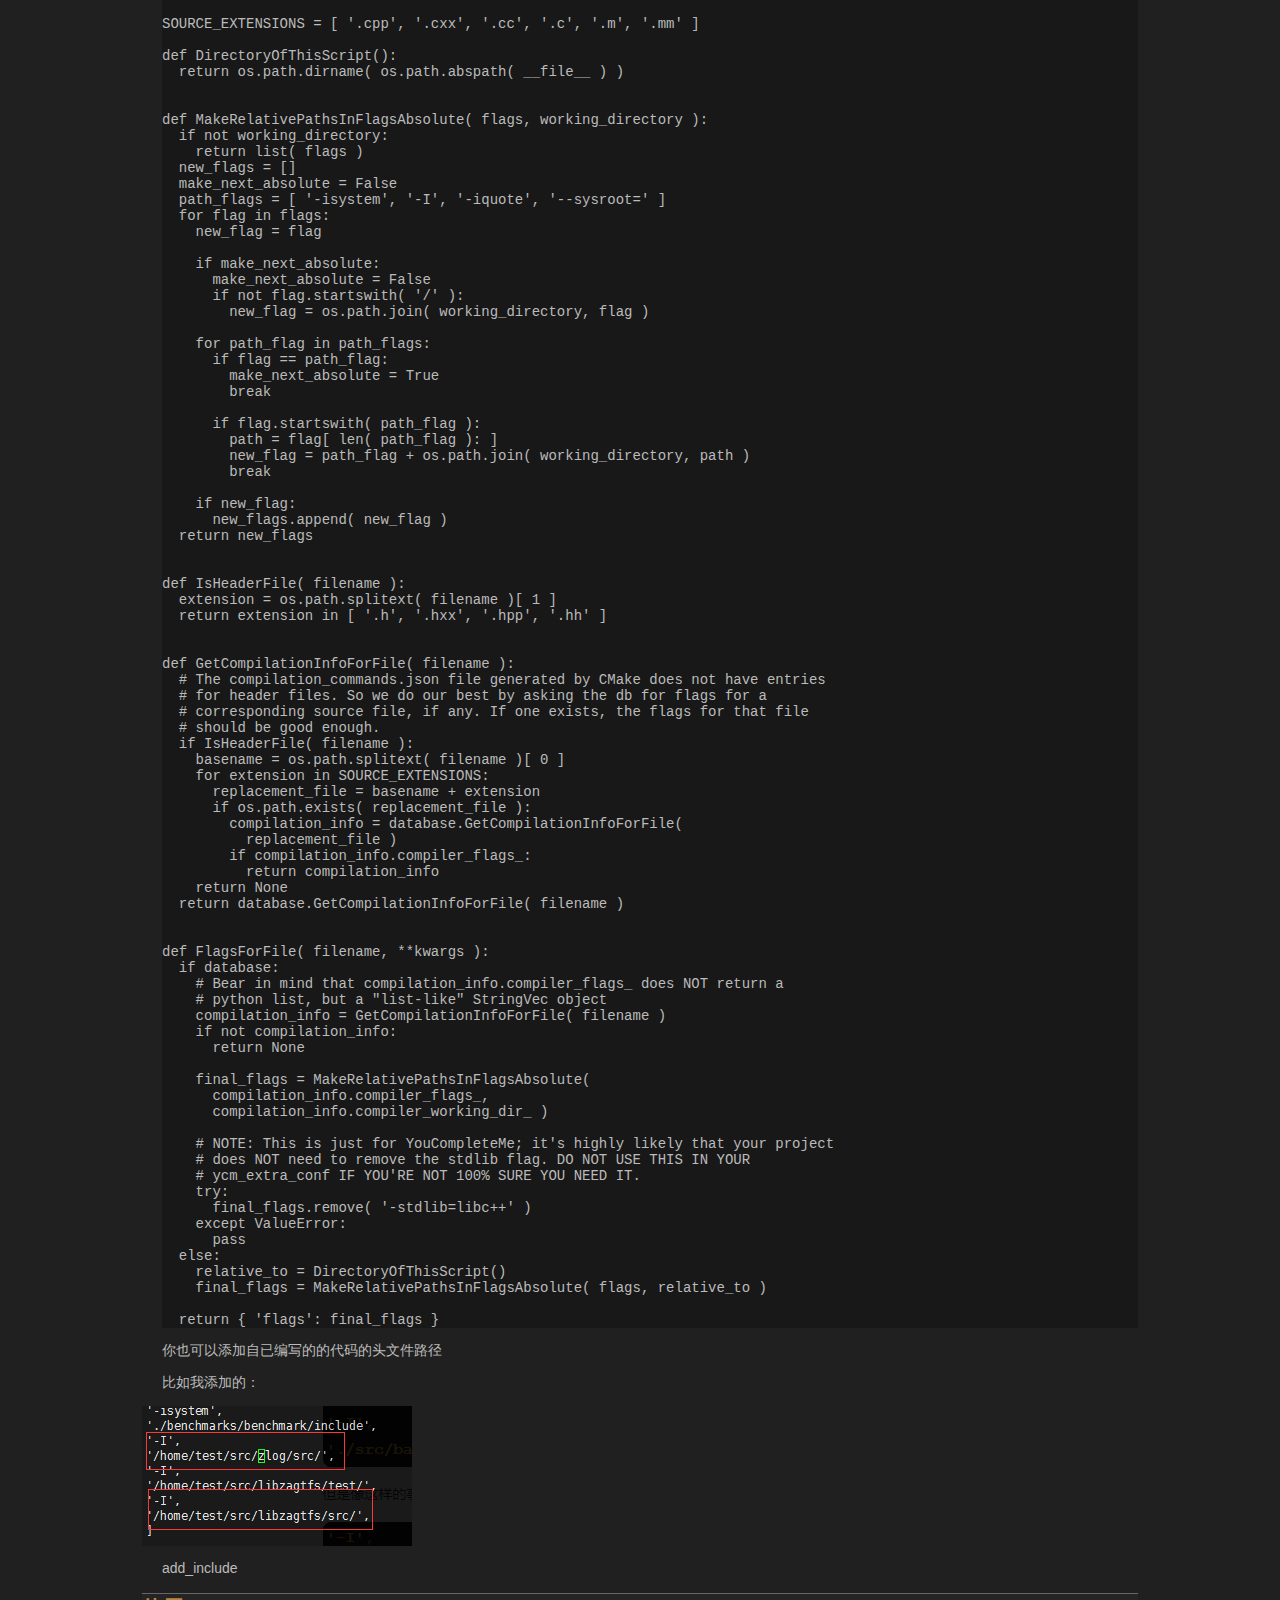
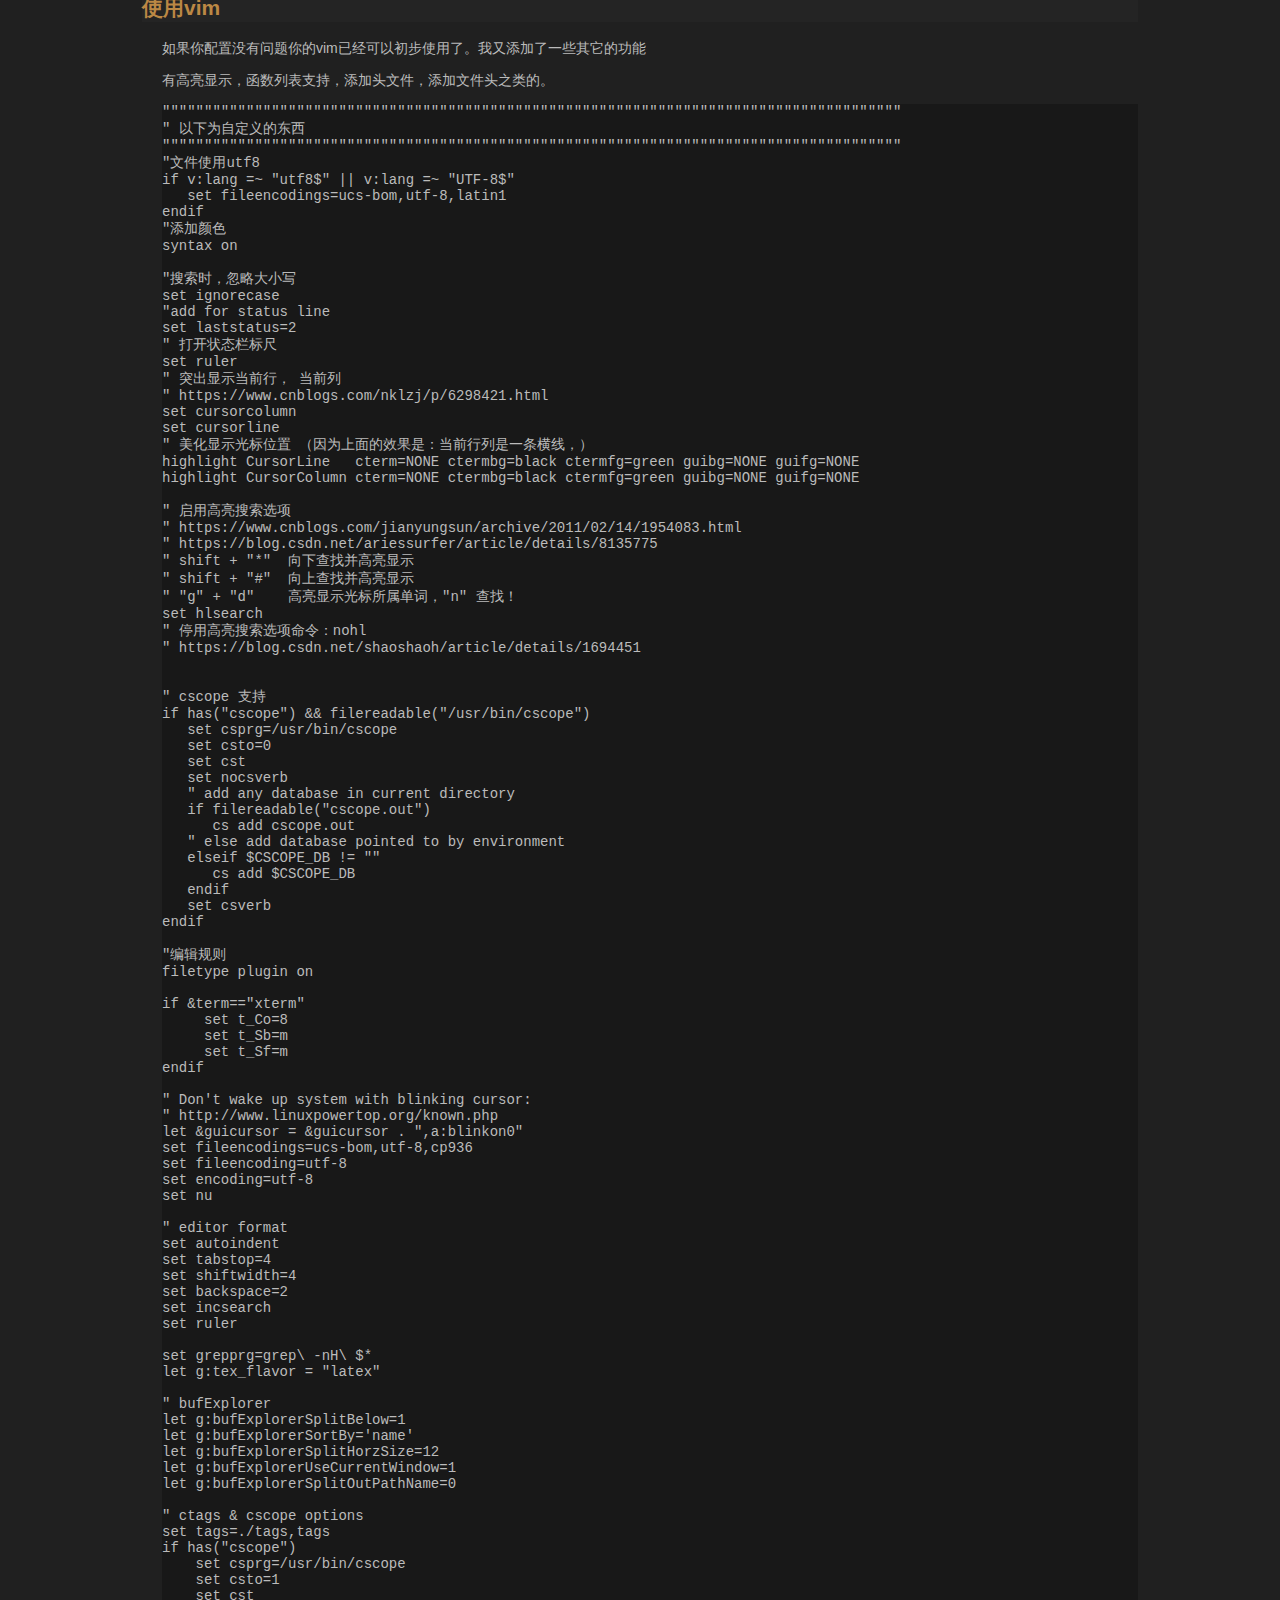
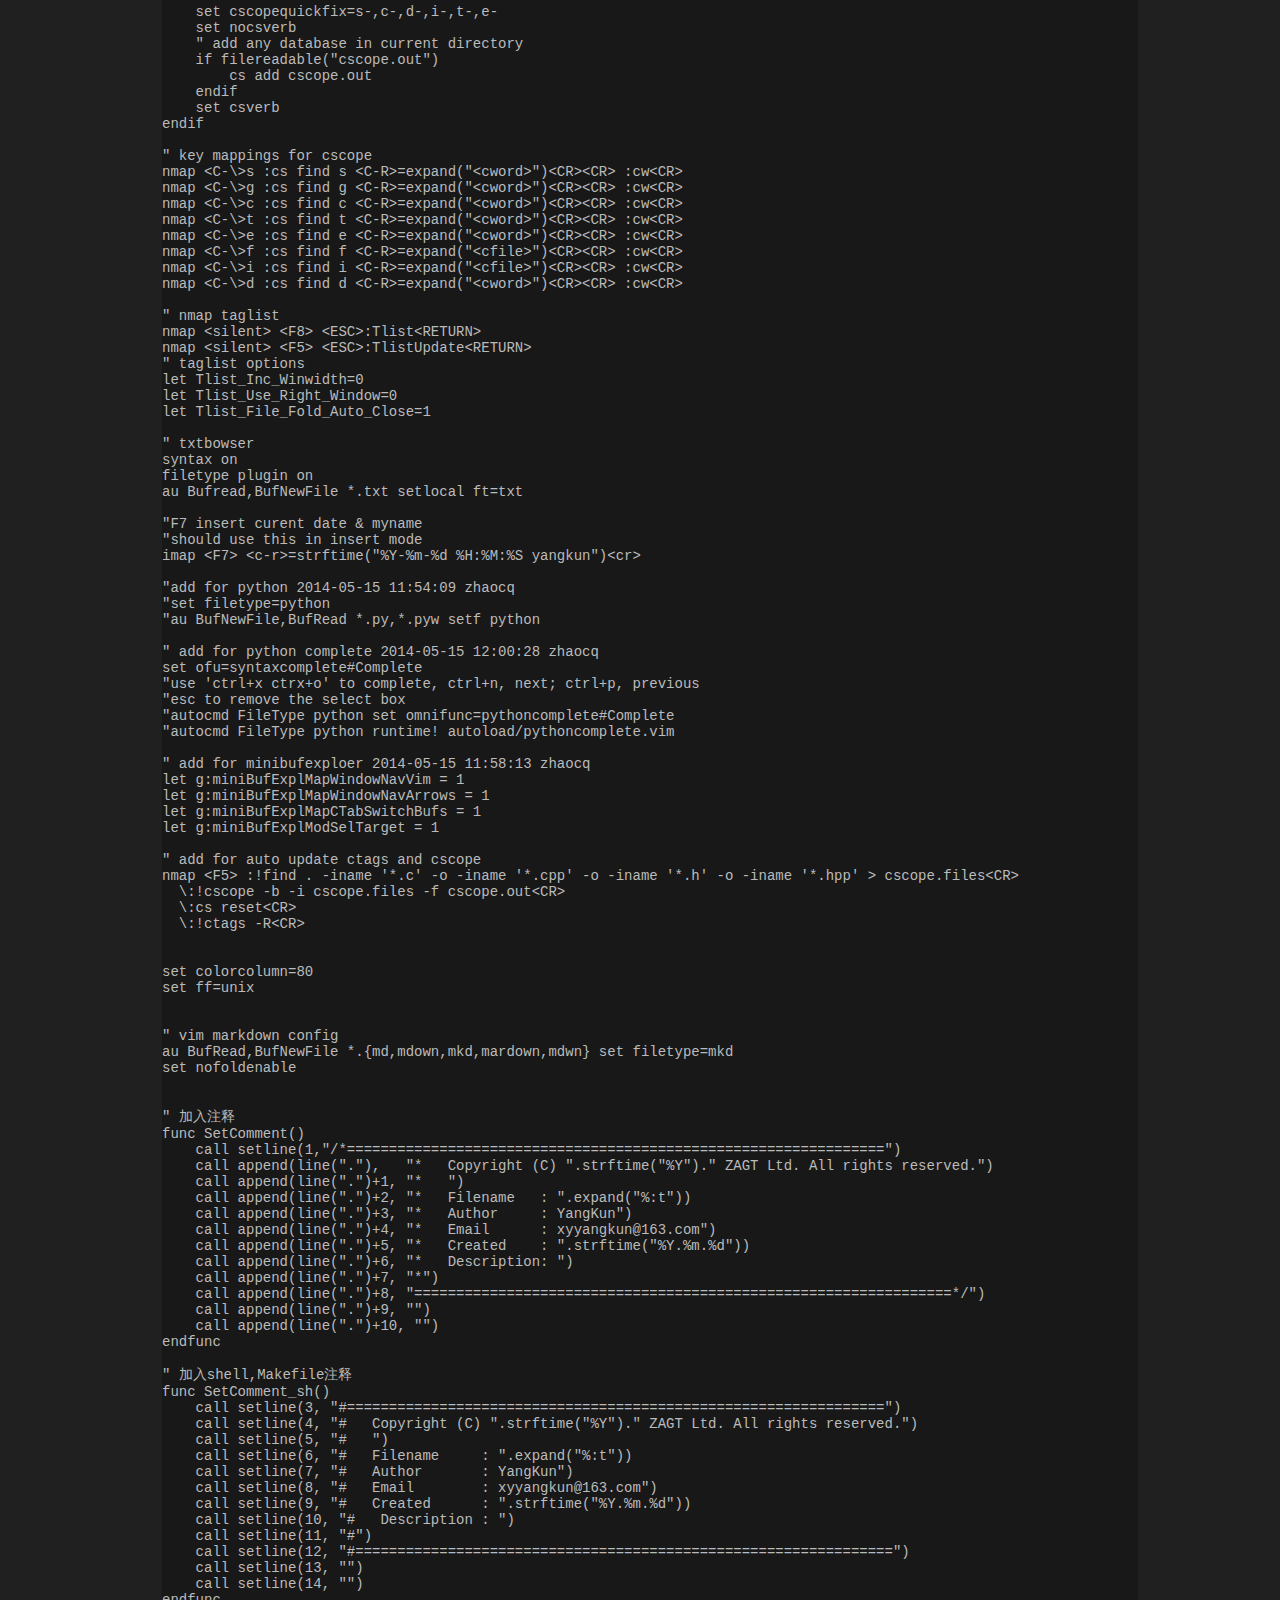
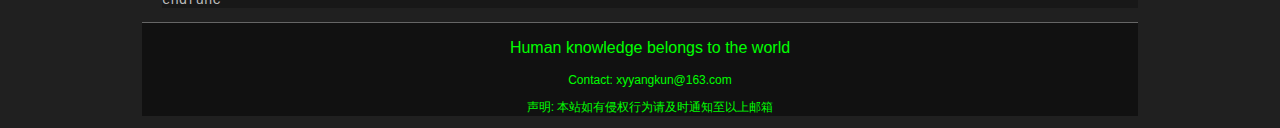
<file: vim_use.html>
<!DOCTYPE html PUBLIC "-//W3C//DTD XHTML 1.0 Transitional//EN" "http://www.w3.org/TR/xhtml1/DTD/xhtml1-transitional.dtd">
<html xmlns="http://www.w3.org/1999/xhtml">
<head>
<meta http-equiv="Content-Type" content="text/html; charset=utf-8" />
<meta http-equiv="Content-Style-Type" content="text/css" />
<meta name="generator" content="pandoc" />




<link rel="stylesheet" href="style.css" type="text/css" />



<!--SyntaxHighlighter-->
<script type="text/javascript" src="scripts/shCore.js"></script>
<script type="text/javascript" src="scripts/shBrushPython.js"></script>
<script type="text/javascript" src="scripts/shBrushJScript.js"></script>
<link type="text/css" rel="stylesheet" href="styles/shCoreFadeToGrey.css"/>
<script type="text/javascript">SyntaxHighlighter.all();</script>

</head>


<body>
<div id="wrapper">

<div id="header">
    <p class="header_titleline">xy的分享空间</p>
    <p class="header_subline"><a href="/index.html">首页</a></p>
</div>


 <!--if(title)-->

<p>目录:</p>
<div id="TOC">
<ul>
<li><a href="#vim使用">vim使用</a><ul>
<li><a href="#首先要卸载系统自带的vim相关的软件">首先要卸载系统自带的vim相关的软件</a></li>
<li><a href="#下载vim">下载vim</a></li>
<li><a href="#安装编译vim依赖库">安装编译vim依赖库</a></li>
<li><a href="#编译前配置vim">编译前配置vim</a></li>
<li><a href="#编译安装vim">编译安装vim</a></li>
<li><a href="#安装vundle">安装Vundle</a></li>
<li><a href="#修改配置文件">修改配置文件</a></li>
<li><a href="#安装youcompleteme">安装YouCompleteMe</a></li>
<li><a href="#配置vim头文件路径">配置vim头文件路径</a><ul>
<li><a href="#首先在.vimrc中添加如下配置">首先在.vimrc中添加如下配置</a></li>
</ul></li>
<li><a href="#使用vim">使用vim</a></li>
</ul></li>
</ul>
</div>
 <!--if(toc)-->

<h1 id="vim使用">vim使用</h1>
<p>编写时间：</p>
<p>安装参考：</p>
<p><a href="https://blog.csdn.net/qq_33505303/article/details/68131862?locationNum=15&amp;fps=1" class="uri">https://blog.csdn.net/qq_33505303/article/details/68131862?locationNum=15&amp;fps=1</a></p>
<p><a href="http://www.cnblogs.com/Harley-Quinn/p/6418070.html" class="uri">http://www.cnblogs.com/Harley-Quinn/p/6418070.html</a></p>
<p>使用参考：2018.4.14 9：49</p>
<p><a href="https://ask.csdn.net/questions/222772" class="uri">https://ask.csdn.net/questions/222772</a></p>
<p><a href="http://www.cnblogs.com/yongjiuzhizhen/p/4793498.html" class="uri">http://www.cnblogs.com/yongjiuzhizhen/p/4793498.html</a></p>
<p><a href="https://ask.helplib.com/others/post_5107081" class="uri">https://ask.helplib.com/others/post_5107081</a></p>
<p>​ 本人目前使用ubuntu16.04系统,以前使用vim编写代码，自动补全功能，语法检查功能很差劲，网上查询得矢YouCompleteMe使用clang技术很不错，于是决定使用YouCompleteMe。初步使用感觉还不错。本篇先介绍下YouCompleteMe的安装和与vim的使用。</p>
<p>​ 编译的安装基本参考上面的连接中的</p>
<p>由于系统自带的vim不支持，我们下载并编译最新vim8.0进行使用。</p>
<h2 id="首先要卸载系统自带的vim相关的软件">首先要卸载系统自带的vim相关的软件</h2>
<pre><code>sudo apt-get remove vim vim-runtime gvim vim-tiny vim-common vim-gui-common vim-nox</code></pre>
<h2 id="下载vim">下载vim</h2>
<pre class="https://codeload.github.com/vim/vim/tar.gz/v8.0.1704"><code>wget https://codeload.github.com/vim/vim/tar.gz/v8.0.1704</code></pre>
<h2 id="安装编译vim依赖库">安装编译vim依赖库</h2>
<pre><code>sudo apt-get install libpython-dev libpython3-dev liblua5.2-dev ruby2.3-dev libperl-dev</code></pre>
<h2 id="编译前配置vim">编译前配置vim</h2>
<pre><code>./configure --with-features=huge --enable-rubyinterp --enable-pythoninterp --with-python-config-dir=/usr/lib/python2.7/config-x86_64-linux-gnu/ --enable-perlinterp --enable-gui=gtk2 --enable-cscope --prefix=/usr --enable-luainterp  --x-includes=/usr/include/x86_64-linux-gnu/ruby-2.3.0 </code></pre>
<h2 id="编译安装vim">编译安装vim</h2>
<pre><code>make VIMRUNTIMEDIR=/usr/share/vim/vim80 &amp;&amp; make install</code></pre>
<h2 id="安装vundle">安装Vundle</h2>
<p>为什么要先安装Vundle?Vundle是vim的一种插件，通过Vundle可以方便的安装安装vim的其它插件，就像你用ubuntu安装软件使用apt-get工具一样。下面会讲到怎么在Vundle中安装YouCompleteMe。</p>
<pre><code>git clone https://github.com/VundleVim/Vundle.vim.git ~/.vim/bundle/Vundle.vim  </code></pre>
<h2 id="修改配置文件">修改配置文件</h2>
<p>新建在linux的home目录下新建文件.vimrc，写入以下内容：</p>
<pre><code>&quot;&quot;&quot;&quot;&quot;&quot;&quot;&quot;&quot;&quot;&quot;&quot;&quot;&quot;&quot;&quot;&quot;&quot;&quot;&quot;&quot;&quot;&quot;&quot;&quot;&quot;&quot;&quot;&quot;&quot;&quot;&quot;&quot;&quot;&quot;&quot;&quot;&quot;&quot;&quot;&quot;&quot;&quot;&quot;&quot;&quot;&quot;&quot;&quot;&quot;&quot;&quot;&quot;&quot;&quot;&quot;&quot;&quot;&quot;&quot;&quot;&quot;&quot;&quot;&quot;&quot;&quot;&quot;&quot;&quot;&quot;&quot;&quot;&quot;&quot;&quot;

set nocompatible              &quot; be iMproved, required
filetype off                  &quot; required
&quot;设置Vundle的运行路径并初始化
set rtp+=~/.vim/bundle/Vundle.vim
call vundle#begin()
&quot; Vundle安装位置与插件路径不同时，需要Vundle插件的路径
&quot;call vundle#begin(&#39;~/some/path/here&#39;)
&quot;------------------要安装的插件不能写在此行前！------------------

&quot;Vundle对自己的调用，不可删去
Plugin &#39;VundleVim/Vundle.vim&#39;

&quot;以下是所支持的各种不同格式的示例
&quot;需要安装的插件应写在调用的vundle#begin和vundle#end之间

&quot;如果插件托管在Github上，写在下方，只写作者名/项目名就行了

Plugin &#39;Valloric/YouCompleteMe&#39;
Plugin &#39;majutsushi/tagbar&#39;
Plugin &#39;vim-syntastic/syntastic&#39;
Plugin &#39;vim-airline/vim-airline-themes&#39;
Plugin &#39;vim-airline/vim-airline&#39;

&quot;如果插件来自vim-scripts(官方)，写插件名就行了
&quot; Plugin &#39;L9&#39;

&quot;如果Git仓库不在Github上，需要提供完整的链接
&quot; Plugin &#39;git://git.wincent.com/command-t.git&#39;

&quot;本地的插件需要提供文件路径
&quot; Plugin &#39;file:///home/gmarik/path/to/plugin&#39;
&quot;一定要确保插件就在提供路径的文件夹中(没有子文件夹，直接在这层目录下)

&quot;运行时目录的路径
&quot;Plugin &#39;rstacruz/sparkup&#39;, {&#39;rtp&#39;: &#39;vim/&#39;}

&quot;避免插件间的命名冲突
&quot;Plugin &#39;ascenator/L9&#39;, {&#39;name&#39;: &#39;newL9&#39;}

&quot;------------------要安装的插件不能写在此行后！------------------
call vundle#end()            &quot; required
filetype plugin indent on    &quot; required
&quot;要忽略插件缩进更改，请改用：
&quot;filetype plugin on
&quot;
&quot; 安装插件的相关指令
&quot;:PluginList            - 列出已安装插件
&quot;:PluginInstall         - 安装新添加的插件;添加`!`或使用`:PluginUpdate`来更新已安装插件
&quot;:PluginSearch xxx      - 寻找名字带有xxx的插件;添加`!`刷新本地缓存
&quot;:PluginClean           - 删除已经从列表移除的插件;添加`!`静默卸载
&quot;:h                     - 帮助和说明文档 
&quot;Vundle的设置到此为止了
&quot;</code></pre>
<h2 id="安装youcompleteme">安装YouCompleteMe</h2>
<p>由于上面配置文件中已经有配置了YouCompleteMe了。所以我们只要执行以下命令，就可以安装YouCompleteMe和其它插件了。</p>
<pre><code>:PluginInstall  </code></pre>
<h2 id="配置vim头文件路径">配置vim头文件路径</h2>
<p>经过上面的的配置，你已可以基本使用YouCompleteMe了。比如编写一个简单的c++,你之前使用vim编写stl相关</p>
<p>代码，基本不能使用自动补功能，现在试试补全的很准确，是不是感觉很神奇 ？？</p>
<p>但是如果你有多个代码，多个头文件时，如果你不经过配置，是不是会提示没有定义的类型？</p>
<p>YouCompleteMe已为我们提供了解决方法。</p>
<h3 id="首先在.vimrc中添加如下配置">首先在.vimrc中添加如下配置</h3>
<pre><code>&quot;YouCompleteMe 插件配置  
let g:ycm_global_ycm_extra_conf=&#39;~/.vim/bundle/YouCompleteMe/third_party/ycmd/cpp/ycm/.ycm_extra_conf.py&#39;  
nnoremap &lt;leader&gt;jd :YcmCompleter GoToDefinitionElseDeclaration&lt;CR&gt;  
let g:ycm_python_binary_path = &#39;/usr/bin/python3&#39;  
nmap&lt;C-a&gt; :YcmCompleter FixIt&lt;CR&gt;  </code></pre>
<p>这个配置有一项重要的配置项<code>ycm_global_ycm_extra_conf</code>,这个项指定的文件中可以添加头文件的路径。</p>
<p>修改.ycm_extra_conf.py 在这个文件中添加以下路径：</p>
<pre><code>&#39;-isystem&#39;,  
&#39;/usr/include&#39;,  
&#39;-isystem&#39;,  
&#39;/usr/include/c++/5&#39;,  
&#39;-isystem&#39;,  
&#39;/usr/include&#39;,  
&#39;/usr/include/x86_64-linux-gnu/c++&#39;,  </code></pre>
<p>这个是一个比较完整的配置文件</p>
<pre><code># This file is NOT licensed under the GPLv3, which is the license for the rest
# of YouCompleteMe.
#
# Here&#39;s the license text for this file:
#
# This is free and unencumbered software released into the public domain.
#
# Anyone is free to copy, modify, publish, use, compile, sell, or
# distribute this software, either in source code form or as a compiled
# binary, for any purpose, commercial or non-commercial, and by any
# means.
#
# In jurisdictions that recognize copyright laws, the author or authors
# of this software dedicate any and all copyright interest in the
# software to the public domain. We make this dedication for the benefit
# of the public at large and to the detriment of our heirs and
# successors. We intend this dedication to be an overt act of
# relinquishment in perpetuity of all present and future rights to this
# software under copyright law.
#
# THE SOFTWARE IS PROVIDED &quot;AS IS&quot;, WITHOUT WARRANTY OF ANY KIND,
# EXPRESS OR IMPLIED, INCLUDING BUT NOT LIMITED TO THE WARRANTIES OF
# MERCHANTABILITY, FITNESS FOR A PARTICULAR PURPOSE AND NONINFRINGEMENT.
# IN NO EVENT SHALL THE AUTHORS BE LIABLE FOR ANY CLAIM, DAMAGES OR
# OTHER LIABILITY, WHETHER IN AN ACTION OF CONTRACT, TORT OR OTHERWISE,
# ARISING FROM, OUT OF OR IN CONNECTION WITH THE SOFTWARE OR THE USE OR
# OTHER DEALINGS IN THE SOFTWARE.
#
# For more information, please refer to &lt;http://unlicense.org/&gt;

import os
import ycm_core

# These are the compilation flags that will be used in case there&#39;s no
# compilation database set (by default, one is not set).
# CHANGE THIS LIST OF FLAGS. YES, THIS IS THE DROID YOU HAVE BEEN LOOKING FOR.
flags = [
&#39;-Wall&#39;,
&#39;-Wextra&#39;,
&#39;-Werror&#39;,
&#39;-Wno-long-long&#39;,
&#39;-Wno-variadic-macros&#39;,
&#39;-fexceptions&#39;,
&#39;-DNDEBUG&#39;,
# You 100% do NOT need -DUSE_CLANG_COMPLETER in your flags; only the YCM
# source code needs it.
&#39;-DUSE_CLANG_COMPLETER&#39;,
# THIS IS IMPORTANT! Without a &quot;-std=&lt;something&gt;&quot; flag, clang won&#39;t know which
# language to use when compiling headers. So it will guess. Badly. So C++
# headers will be compiled as C headers. You don&#39;t want that so ALWAYS specify
# a &quot;-std=&lt;something&gt;&quot;.
# For a C project, you would set this to something like &#39;c99&#39; instead of
# &#39;c++11&#39;.
&#39;-std=c++11&#39;,
# ...and the same thing goes for the magic -x option which specifies the
# language that the files to be compiled are written in. This is mostly
# relevant for c++ headers.
# For a C project, you would set this to &#39;c&#39; instead of &#39;c++&#39;.
&#39;-x&#39;,
&#39;c++&#39;,
&#39;-isystem&#39;,
&#39;../BoostParts&#39;,
&#39;-isystem&#39;,
# This path will only work on OS X, but extra paths that don&#39;t exist are not
# harmful
&#39;/System/Library/Frameworks/Python.framework/Headers&#39;,
#&#39;-isystem&#39;,
#&#39;../llvm/include&#39;,
#&#39;-isystem&#39;,
#&#39;../llvm/tools/clang/include&#39;,
#&#39;-I&#39;,
#&#39;.&#39;,
#&#39;-I&#39;,
#&#39;./ClangCompleter&#39;,
#&#39;-isystem&#39;,
#&#39;./tests/gmock/gtest&#39;,
#&#39;-isystem&#39;,
#&#39;./tests/gmock/gtest/include&#39;,
#&#39;-isystem&#39;,
#&#39;./tests/gmock&#39;,
#&#39;-isystem&#39;,
#&#39;./tests/gmock/include&#39;,
 &#39;-isystem&#39;,
 &#39;/usr/include&#39;,
 &#39;-isystem&#39;,
 &#39;/usr/include/c++/5.4.0&#39;,
 &#39;-isystem&#39;,
 &#39;/usr/include&#39;,
 &#39;/usr/include/x86_64-linux-gnu/c++&#39;,
]


# Set this to the absolute path to the folder (NOT the file!) containing the
# compile_commands.json file to use that instead of &#39;flags&#39;. See here for
# more details: http://clang.llvm.org/docs/JSONCompilationDatabase.html
#
# You can get CMake to generate this file for you by adding:
#   set( CMAKE_EXPORT_COMPILE_COMMANDS 1 )
# to your CMakeLists.txt file.
#
# Most projects will NOT need to set this to anything; you can just change the
# &#39;flags&#39; list of compilation flags. Notice that YCM itself uses that approach.
compilation_database_folder = &#39;&#39;

if os.path.exists( compilation_database_folder ):
  database = ycm_core.CompilationDatabase( compilation_database_folder )
else:
  database = None

SOURCE_EXTENSIONS = [ &#39;.cpp&#39;, &#39;.cxx&#39;, &#39;.cc&#39;, &#39;.c&#39;, &#39;.m&#39;, &#39;.mm&#39; ]

def DirectoryOfThisScript():
  return os.path.dirname( os.path.abspath( __file__ ) )


def MakeRelativePathsInFlagsAbsolute( flags, working_directory ):
  if not working_directory:
    return list( flags )
  new_flags = []
  make_next_absolute = False
  path_flags = [ &#39;-isystem&#39;, &#39;-I&#39;, &#39;-iquote&#39;, &#39;--sysroot=&#39; ]
  for flag in flags:
    new_flag = flag

    if make_next_absolute:
      make_next_absolute = False
      if not flag.startswith( &#39;/&#39; ):
        new_flag = os.path.join( working_directory, flag )

    for path_flag in path_flags:
      if flag == path_flag:
        make_next_absolute = True
        break

      if flag.startswith( path_flag ):
        path = flag[ len( path_flag ): ]
        new_flag = path_flag + os.path.join( working_directory, path )
        break

    if new_flag:
      new_flags.append( new_flag )
  return new_flags


def IsHeaderFile( filename ):
  extension = os.path.splitext( filename )[ 1 ]
  return extension in [ &#39;.h&#39;, &#39;.hxx&#39;, &#39;.hpp&#39;, &#39;.hh&#39; ]


def GetCompilationInfoForFile( filename ):
  # The compilation_commands.json file generated by CMake does not have entries
  # for header files. So we do our best by asking the db for flags for a
  # corresponding source file, if any. If one exists, the flags for that file
  # should be good enough.
  if IsHeaderFile( filename ):
    basename = os.path.splitext( filename )[ 0 ]
    for extension in SOURCE_EXTENSIONS:
      replacement_file = basename + extension
      if os.path.exists( replacement_file ):
        compilation_info = database.GetCompilationInfoForFile(
          replacement_file )
        if compilation_info.compiler_flags_:
          return compilation_info
    return None
  return database.GetCompilationInfoForFile( filename )


def FlagsForFile( filename, **kwargs ):
  if database:
    # Bear in mind that compilation_info.compiler_flags_ does NOT return a
    # python list, but a &quot;list-like&quot; StringVec object
    compilation_info = GetCompilationInfoForFile( filename )
    if not compilation_info:
      return None

    final_flags = MakeRelativePathsInFlagsAbsolute(
      compilation_info.compiler_flags_,
      compilation_info.compiler_working_dir_ )

    # NOTE: This is just for YouCompleteMe; it&#39;s highly likely that your project
    # does NOT need to remove the stdlib flag. DO NOT USE THIS IN YOUR
    # ycm_extra_conf IF YOU&#39;RE NOT 100% SURE YOU NEED IT.
    try:
      final_flags.remove( &#39;-stdlib=libc++&#39; )
    except ValueError:
      pass
  else:
    relative_to = DirectoryOfThisScript()
    final_flags = MakeRelativePathsInFlagsAbsolute( flags, relative_to )

  return { &#39;flags&#39;: final_flags }</code></pre>
<p>你也可以添加自已编写的的代码的头文件路径</p>
<p>比如我添加的：</p>
<div class="figure">
<img src="./img/add_include.png" alt="add_include" />
<p class="caption">add_include</p>
</div>
<h2 id="使用vim">使用vim</h2>
<p>如果你配置没有问题你的vim已经可以初步使用了。我又添加了一些其它的功能</p>
<p>有高亮显示，函数列表支持，添加头文件，添加文件头之类的。</p>
<pre><code>&quot;&quot;&quot;&quot;&quot;&quot;&quot;&quot;&quot;&quot;&quot;&quot;&quot;&quot;&quot;&quot;&quot;&quot;&quot;&quot;&quot;&quot;&quot;&quot;&quot;&quot;&quot;&quot;&quot;&quot;&quot;&quot;&quot;&quot;&quot;&quot;&quot;&quot;&quot;&quot;&quot;&quot;&quot;&quot;&quot;&quot;&quot;&quot;&quot;&quot;&quot;&quot;&quot;&quot;&quot;&quot;&quot;&quot;&quot;&quot;&quot;&quot;&quot;&quot;&quot;&quot;&quot;&quot;&quot;&quot;&quot;&quot;&quot;&quot;&quot;&quot;&quot;&quot;&quot;&quot;&quot;&quot;&quot;&quot;&quot;&quot;&quot;&quot;
&quot; 以下为自定义的东西
&quot;&quot;&quot;&quot;&quot;&quot;&quot;&quot;&quot;&quot;&quot;&quot;&quot;&quot;&quot;&quot;&quot;&quot;&quot;&quot;&quot;&quot;&quot;&quot;&quot;&quot;&quot;&quot;&quot;&quot;&quot;&quot;&quot;&quot;&quot;&quot;&quot;&quot;&quot;&quot;&quot;&quot;&quot;&quot;&quot;&quot;&quot;&quot;&quot;&quot;&quot;&quot;&quot;&quot;&quot;&quot;&quot;&quot;&quot;&quot;&quot;&quot;&quot;&quot;&quot;&quot;&quot;&quot;&quot;&quot;&quot;&quot;&quot;&quot;&quot;&quot;&quot;&quot;&quot;&quot;&quot;&quot;&quot;&quot;&quot;&quot;&quot;&quot;
&quot;文件使用utf8
if v:lang =~ &quot;utf8$&quot; || v:lang =~ &quot;UTF-8$&quot;
   set fileencodings=ucs-bom,utf-8,latin1
endif
&quot;添加颜色
syntax on

&quot;搜索时，忽略大小写
set ignorecase
&quot;add for status line
set laststatus=2
&quot; 打开状态栏标尺
set ruler 
&quot; 突出显示当前行， 当前列
&quot; https://www.cnblogs.com/nklzj/p/6298421.html
set cursorcolumn
set cursorline
&quot; 美化显示光标位置 （因为上面的效果是：当前行列是一条横线，）
highlight CursorLine   cterm=NONE ctermbg=black ctermfg=green guibg=NONE guifg=NONE
highlight CursorColumn cterm=NONE ctermbg=black ctermfg=green guibg=NONE guifg=NONE

&quot; 启用高亮搜索选项
&quot; https://www.cnblogs.com/jianyungsun/archive/2011/02/14/1954083.html
&quot; https://blog.csdn.net/ariessurfer/article/details/8135775
&quot; shift + &quot;*&quot;  向下查找并高亮显示
&quot; shift + &quot;#&quot;  向上查找并高亮显示
&quot; &quot;g&quot; + &quot;d&quot;    高亮显示光标所属单词，&quot;n&quot; 查找！
set hlsearch
&quot; 停用高亮搜索选项命令：nohl
&quot; https://blog.csdn.net/shaoshaoh/article/details/1694451


&quot; cscope 支持
if has(&quot;cscope&quot;) &amp;&amp; filereadable(&quot;/usr/bin/cscope&quot;)
   set csprg=/usr/bin/cscope
   set csto=0
   set cst
   set nocsverb
   &quot; add any database in current directory
   if filereadable(&quot;cscope.out&quot;)
      cs add cscope.out
   &quot; else add database pointed to by environment
   elseif $CSCOPE_DB != &quot;&quot;
      cs add $CSCOPE_DB
   endif
   set csverb
endif

&quot;编辑规则
filetype plugin on

if &amp;term==&quot;xterm&quot;
     set t_Co=8
     set t_Sb=m
     set t_Sf=m
endif

&quot; Don&#39;t wake up system with blinking cursor:
&quot; http://www.linuxpowertop.org/known.php
let &amp;guicursor = &amp;guicursor . &quot;,a:blinkon0&quot;
set fileencodings=ucs-bom,utf-8,cp936
set fileencoding=utf-8
set encoding=utf-8
set nu

&quot; editor format
set autoindent
set tabstop=4
set shiftwidth=4
set backspace=2
set incsearch
set ruler

set grepprg=grep\ -nH\ $*
let g:tex_flavor = &quot;latex&quot; 

&quot; bufExplorer
let g:bufExplorerSplitBelow=1
let g:bufExplorerSortBy=&#39;name&#39;
let g:bufExplorerSplitHorzSize=12
let g:bufExplorerUseCurrentWindow=1
let g:bufExplorerSplitOutPathName=0

&quot; ctags &amp; cscope options
set tags=./tags,tags
if has(&quot;cscope&quot;)
    set csprg=/usr/bin/cscope
    set csto=1
    set cst
    set cscopequickfix=s-,c-,d-,i-,t-,e-
    set nocsverb
    &quot; add any database in current directory
    if filereadable(&quot;cscope.out&quot;)
        cs add cscope.out
    endif
    set csverb
endif

&quot; key mappings for cscope
nmap &lt;C-\&gt;s :cs find s &lt;C-R&gt;=expand(&quot;&lt;cword&gt;&quot;)&lt;CR&gt;&lt;CR&gt; :cw&lt;CR&gt;
nmap &lt;C-\&gt;g :cs find g &lt;C-R&gt;=expand(&quot;&lt;cword&gt;&quot;)&lt;CR&gt;&lt;CR&gt; :cw&lt;CR&gt;
nmap &lt;C-\&gt;c :cs find c &lt;C-R&gt;=expand(&quot;&lt;cword&gt;&quot;)&lt;CR&gt;&lt;CR&gt; :cw&lt;CR&gt;
nmap &lt;C-\&gt;t :cs find t &lt;C-R&gt;=expand(&quot;&lt;cword&gt;&quot;)&lt;CR&gt;&lt;CR&gt; :cw&lt;CR&gt;
nmap &lt;C-\&gt;e :cs find e &lt;C-R&gt;=expand(&quot;&lt;cword&gt;&quot;)&lt;CR&gt;&lt;CR&gt; :cw&lt;CR&gt;
nmap &lt;C-\&gt;f :cs find f &lt;C-R&gt;=expand(&quot;&lt;cfile&gt;&quot;)&lt;CR&gt;&lt;CR&gt; :cw&lt;CR&gt;
nmap &lt;C-\&gt;i :cs find i &lt;C-R&gt;=expand(&quot;&lt;cfile&gt;&quot;)&lt;CR&gt;&lt;CR&gt; :cw&lt;CR&gt;
nmap &lt;C-\&gt;d :cs find d &lt;C-R&gt;=expand(&quot;&lt;cword&gt;&quot;)&lt;CR&gt;&lt;CR&gt; :cw&lt;CR&gt;

&quot; nmap taglist
nmap &lt;silent&gt; &lt;F8&gt; &lt;ESC&gt;:Tlist&lt;RETURN&gt;
nmap &lt;silent&gt; &lt;F5&gt; &lt;ESC&gt;:TlistUpdate&lt;RETURN&gt;
&quot; taglist options
let Tlist_Inc_Winwidth=0
let Tlist_Use_Right_Window=0
let Tlist_File_Fold_Auto_Close=1

&quot; txtbowser
syntax on
filetype plugin on
au Bufread,BufNewFile *.txt setlocal ft=txt

&quot;F7 insert curent date &amp; myname
&quot;should use this in insert mode
imap &lt;F7&gt; &lt;c-r&gt;=strftime(&quot;%Y-%m-%d %H:%M:%S yangkun&quot;)&lt;cr&gt;

&quot;add for python 2014-05-15 11:54:09 zhaocq
&quot;set filetype=python
&quot;au BufNewFile,BufRead *.py,*.pyw setf python

&quot; add for python complete 2014-05-15 12:00:28 zhaocq
set ofu=syntaxcomplete#Complete
&quot;use &#39;ctrl+x ctrx+o&#39; to complete, ctrl+n, next; ctrl+p, previous
&quot;esc to remove the select box
&quot;autocmd FileType python set omnifunc=pythoncomplete#Complete
&quot;autocmd FileType python runtime! autoload/pythoncomplete.vim

&quot; add for minibufexploer 2014-05-15 11:58:13 zhaocq
let g:miniBufExplMapWindowNavVim = 1
let g:miniBufExplMapWindowNavArrows = 1
let g:miniBufExplMapCTabSwitchBufs = 1
let g:miniBufExplModSelTarget = 1

&quot; add for auto update ctags and cscope
nmap &lt;F5&gt; :!find . -iname &#39;*.c&#39; -o -iname &#39;*.cpp&#39; -o -iname &#39;*.h&#39; -o -iname &#39;*.hpp&#39; &gt; cscope.files&lt;CR&gt;
  \:!cscope -b -i cscope.files -f cscope.out&lt;CR&gt;
  \:cs reset&lt;CR&gt;
  \:!ctags -R&lt;CR&gt;


set colorcolumn=80
set ff=unix


&quot; vim markdown config
au BufRead,BufNewFile *.{md,mdown,mkd,mardown,mdwn} set filetype=mkd
set nofoldenable


&quot; 加入注释   
func SetComment()  
    call setline(1,&quot;/*================================================================&quot;)   
    call append(line(&quot;.&quot;),   &quot;*   Copyright (C) &quot;.strftime(&quot;%Y&quot;).&quot; ZAGT Ltd. All rights reserved.&quot;)  
    call append(line(&quot;.&quot;)+1, &quot;*   &quot;)   
    call append(line(&quot;.&quot;)+2, &quot;*   Filename   : &quot;.expand(&quot;%:t&quot;))   
    call append(line(&quot;.&quot;)+3, &quot;*   Author     : YangKun&quot;)  
    call append(line(&quot;.&quot;)+4, &quot;*   Email      : xyyangkun@163.com&quot;)
    call append(line(&quot;.&quot;)+5, &quot;*   Created    : &quot;.strftime(&quot;%Y.%m.%d&quot;))   
    call append(line(&quot;.&quot;)+6, &quot;*   Description: &quot;)   
    call append(line(&quot;.&quot;)+7, &quot;*&quot;)  
    call append(line(&quot;.&quot;)+8, &quot;================================================================*/&quot;)   
    call append(line(&quot;.&quot;)+9, &quot;&quot;)  
    call append(line(&quot;.&quot;)+10, &quot;&quot;)  
endfunc  
  
&quot; 加入shell,Makefile注释  
func SetComment_sh()  
    call setline(3, &quot;#================================================================&quot;)   
    call setline(4, &quot;#   Copyright (C) &quot;.strftime(&quot;%Y&quot;).&quot; ZAGT Ltd. All rights reserved.&quot;)  
    call setline(5, &quot;#   &quot;)   
    call setline(6, &quot;#   Filename     : &quot;.expand(&quot;%:t&quot;))   
    call setline(7, &quot;#   Author       : YangKun&quot;)  
    call setline(8, &quot;#   Email        : xyyangkun@163.com&quot;)  
    call setline(9, &quot;#   Created      : &quot;.strftime(&quot;%Y.%m.%d&quot;))   
    call setline(10, &quot;#   Description : &quot;)   
    call setline(11, &quot;#&quot;)  
    call setline(12, &quot;#================================================================&quot;)  
    call setline(13, &quot;&quot;)  
    call setline(14, &quot;&quot;)  
endfunc 
</code></pre>

<div id="footer">
    <p class="footer_titleline">Human knowledge belongs to the world</p>
    <p class="footer_subline">Contact: xyyangkun@163.com</p>
    <p class="footer_subline">声明: 本站如有侵权行为请及时通知至以上邮箱</p>
</div>
</div> <!--wrapper-->
</body>
</html>
</file>
<file: style.css>
/* general */
body {
    color: #bbbbbb;
    background: #202020 center;
    margin: 0 auto;
    padding: 0;
    font-family: sans-serif, Monospace, serif, Georgia, Palatino;
    font-size: 14px;
}

h1,h2,h3,h4,h5,h6 {
    color: #bb8844;
}

h2 {
    border-top: 1px solid #666666;
    background: #242424;
}

a {
    color: #0080ff;
    text-decoration: none;
    padding-bottom: 1px;
}
a:visited {
    color: #ff44ff;
}

p {
    padding-left: 20px;
}

ul li {list-style-type : round}

pre {
    color: #bbbbbb;
    background: #181818;
    margin-left: 20px;
    /*border: 1px solid;*/
}

table {
    border-collapse: collapse;
}

table, th, td {
    color: #dddddd;
    background: #202020;
    border: 1px solid;
    margin: 20px;
}


/******************************************************************************/
#wrapper {
    margin: 0 auto;
    width: 996px;
}

#header {
    background-color: #111;
    height: 140px;
    border-bottom: 1px solid #666666;
}

.header_titleline {
    color: #00ff00;
    font-size: 36px;
    text-align: center;
    padding-top: 30px;
}

.header_subline {
    color: #00cc00;
    font-size: 16px;
    text-align: center;
}


/*
#TOC {
    position: relative;
    top: 180;
    width: 300px;
    border: 1px solid #666666;
}
*/


#right_side {
    position: absolute;
    top: 180px;
    left: 1160px;
    max-width: 300px;
    border: 1px solid #666666;
}


#footer {
    background-color: #111;
    border-top: 1px solid #666666;
    height: 30;
}

.footer_titleline {
    color: #00ff00;
    font-size: 16px;
    text-align: center;
}

.footer_subline {
    color: #00ff00;
    font-size: 12px;
    text-align: center;
    text-vertical-align: top;
}
</file>
<file: styles/shCoreFadeToGrey.css>
/**
 * SyntaxHighlighter
 * http://alexgorbatchev.com/SyntaxHighlighter
 *
 * SyntaxHighlighter is donationware. If you are using it, please donate.
 * http://alexgorbatchev.com/SyntaxHighlighter/donate.html
 *
 * @version
 * 3.0.83 (July 02 2010)
 * 
 * @copyright
 * Copyright (C) 2004-2010 Alex Gorbatchev.
 *
 * @license
 * Dual licensed under the MIT and GPL licenses.
 */
.syntaxhighlighter a,
.syntaxhighlighter div,
.syntaxhighlighter code,
.syntaxhighlighter table,
.syntaxhighlighter table td,
.syntaxhighlighter table tr,
.syntaxhighlighter table tbody,
.syntaxhighlighter table thead,
.syntaxhighlighter table caption,
.syntaxhighlighter textarea {
  -moz-border-radius: 0 0 0 0 !important;
  -webkit-border-radius: 0 0 0 0 !important;
  background: none !important;
  border: 0 !important;
  bottom: auto !important;
  float: none !important;
  height: auto !important;
  left: auto !important;
  line-height: 1.1em !important;
  margin: 0 !important;
  outline: 0 !important;
  overflow: visible !important;
  padding: 0 !important;
  position: static !important;
  right: auto !important;
  text-align: left !important;
  top: auto !important;
  vertical-align: baseline !important;
  width: auto !important;
  box-sizing: content-box !important;
  font-family: "Consolas", "Bitstream Vera Sans Mono", "Courier New", Courier, monospace !important;
  font-weight: normal !important;
  font-style: normal !important;
  font-size: 1em !important;
  min-height: inherit !important;
  min-height: auto !important;
}

.syntaxhighlighter {
  /*width: 100% !important;*/
  margin: 1px 1px 1px 20px !important;
  position: relative !important;
  overflow: auto !important;
  font-size: 1em !important;
}
.syntaxhighlighter.source {
  overflow: hidden !important;
}
.syntaxhighlighter .bold {
  font-weight: bold !important;
}
.syntaxhighlighter .italic {
  font-style: italic !important;
}
.syntaxhighlighter .line {
  white-space: pre !important;
}
.syntaxhighlighter table {
  width: 100% !important;
}
.syntaxhighlighter table caption {
  text-align: left !important;
  padding: .5em 0 0.5em 1em !important;
}
.syntaxhighlighter table td.code {
  width: 100% !important;
}
.syntaxhighlighter table td.code .container {
  position: relative !important;
}
.syntaxhighlighter table td.code .container textarea {
  box-sizing: border-box !important;
  position: absolute !important;
  left: 0 !important;
  top: 0 !important;
  width: 100% !important;
  height: 100% !important;
  border: none !important;
  background: white !important;
  padding-left: 1em !important;
  overflow: hidden !important;
  white-space: pre !important;
}
.syntaxhighlighter table td.gutter .line {
  text-align: right !important;
  padding: 0 0.5em 0 1em !important;
}
.syntaxhighlighter table td.code .line {
  padding: 0 1em !important;
}
.syntaxhighlighter.nogutter td.code .container textarea, .syntaxhighlighter.nogutter td.code .line {
  padding-left: 0em !important;
}
.syntaxhighlighter.show {
  display: block !important;
}
.syntaxhighlighter.collapsed table {
  display: none !important;
}
.syntaxhighlighter.collapsed .toolbar {
  padding: 0.1em 0.8em 0em 0.8em !important;
  font-size: 1em !important;
  position: static !important;
  width: auto !important;
  height: auto !important;
}
.syntaxhighlighter.collapsed .toolbar span {
  display: inline !important;
  margin-right: 1em !important;
}
.syntaxhighlighter.collapsed .toolbar span a {
  padding: 0 !important;
  display: none !important;
}
.syntaxhighlighter.collapsed .toolbar span a.expandSource {
  display: inline !important;
}
.syntaxhighlighter .toolbar {
  position: absolute !important;
  right: 1px !important;
  top: 1px !important;
  width: 11px !important;
  height: 11px !important;
  font-size: 10px !important;
  z-index: 10 !important;
}
.syntaxhighlighter .toolbar span.title {
  display: inline !important;
}
.syntaxhighlighter .toolbar a {
  display: block !important;
  text-align: center !important;
  text-decoration: none !important;
  padding-top: 1px !important;
}
.syntaxhighlighter .toolbar a.expandSource {
  display: none !important;
}
.syntaxhighlighter.ie {
  font-size: .9em !important;
  padding: 1px 0 1px 0 !important;
}
.syntaxhighlighter.ie .toolbar {
  line-height: 8px !important;
}
.syntaxhighlighter.ie .toolbar a {
  padding-top: 0px !important;
}
.syntaxhighlighter.printing .line.alt1 .content,
.syntaxhighlighter.printing .line.alt2 .content,
.syntaxhighlighter.printing .line.highlighted .number,
.syntaxhighlighter.printing .line.highlighted.alt1 .content,
.syntaxhighlighter.printing .line.highlighted.alt2 .content {
  background: none !important;
}
.syntaxhighlighter.printing .line .number {
  color: #bbbbbb !important;
}
.syntaxhighlighter.printing .line .content {
  color: black !important;
}
.syntaxhighlighter.printing .toolbar {
  display: none !important;
}
.syntaxhighlighter.printing a {
  text-decoration: none !important;
}
.syntaxhighlighter.printing .plain, .syntaxhighlighter.printing .plain a {
  color: black !important;
}
.syntaxhighlighter.printing .comments, .syntaxhighlighter.printing .comments a {
  color: #008200 !important;
}
.syntaxhighlighter.printing .string, .syntaxhighlighter.printing .string a {
  color: blue !important;
}
.syntaxhighlighter.printing .keyword {
  color: #006699 !important;
  font-weight: bold !important;
}
.syntaxhighlighter.printing .preprocessor {
  color: gray !important;
}
.syntaxhighlighter.printing .variable {
  color: #aa7700 !important;
}
.syntaxhighlighter.printing .value {
  color: #009900 !important;
}
.syntaxhighlighter.printing .functions {
  color: #ff1493 !important;
}
.syntaxhighlighter.printing .constants {
  color: #0066cc !important;
}
.syntaxhighlighter.printing .script {
  font-weight: bold !important;
}
.syntaxhighlighter.printing .color1, .syntaxhighlighter.printing .color1 a {
  color: gray !important;
}
.syntaxhighlighter.printing .color2, .syntaxhighlighter.printing .color2 a {
  color: #ff1493 !important;
}
.syntaxhighlighter.printing .color3, .syntaxhighlighter.printing .color3 a {
  color: red !important;
}
.syntaxhighlighter.printing .break, .syntaxhighlighter.printing .break a {
  color: black !important;
}

.syntaxhighlighter {
  background-color: #121212 !important;
}
.syntaxhighlighter .line.alt1 {
  background-color: #121212 !important;
}
.syntaxhighlighter .line.alt2 {
  background-color: #121212 !important;
}
.syntaxhighlighter .line.highlighted.alt1, .syntaxhighlighter .line.highlighted.alt2 {
  background-color: #2c2c29 !important;
}
.syntaxhighlighter .line.highlighted.number {
  color: white !important;
}
.syntaxhighlighter table caption {
  color: white !important;
}
.syntaxhighlighter .gutter {
  color: #afafaf !important;
}
.syntaxhighlighter .gutter .line {
  border-right: 3px solid #3185b9 !important;
}
.syntaxhighlighter .gutter .line.highlighted {
  background-color: #3185b9 !important;
  color: #121212 !important;
}
.syntaxhighlighter.printing .line .content {
  border: none !important;
}
.syntaxhighlighter.collapsed {
  overflow: visible !important;
}
.syntaxhighlighter.collapsed .toolbar {
  color: #3185b9 !important;
  background: black !important;
  border: 1px solid #3185b9 !important;
}
.syntaxhighlighter.collapsed .toolbar a {
  color: #3185b9 !important;
}
.syntaxhighlighter.collapsed .toolbar a:hover {
  color: #d01d33 !important;
}
.syntaxhighlighter .toolbar {
  color: white !important;
  background: #3185b9 !important;
  border: none !important;
}
.syntaxhighlighter .toolbar a {
  color: white !important;
}
.syntaxhighlighter .toolbar a:hover {
  color: #96daff !important;
}
.syntaxhighlighter .plain, .syntaxhighlighter .plain a {
  color: white !important;
}
.syntaxhighlighter .comments, .syntaxhighlighter .comments a {
  color: #696854 !important;
}
.syntaxhighlighter .string, .syntaxhighlighter .string a {
  color: #e3e658 !important;
}
.syntaxhighlighter .keyword {
  color: #d01d33 !important;
}
.syntaxhighlighter .preprocessor {
  color: #435a5f !important;
}
.syntaxhighlighter .variable {
  color: #898989 !important;
}
.syntaxhighlighter .value {
  color: #009900 !important;
}
.syntaxhighlighter .functions {
  color: #aaaaaa !important;
}
.syntaxhighlighter .constants {
  color: #96daff !important;
}
.syntaxhighlighter .script {
  font-weight: bold !important;
  color: #d01d33 !important;
  background-color: none !important;
}
.syntaxhighlighter .color1, .syntaxhighlighter .color1 a {
  color: #ffc074 !important;
}
.syntaxhighlighter .color2, .syntaxhighlighter .color2 a {
  color: #4a8cdb !important;
}
.syntaxhighlighter .color3, .syntaxhighlighter .color3 a {
  color: #96daff !important;
}

.syntaxhighlighter .functions {
  font-weight: bold !important;
}
</file>
